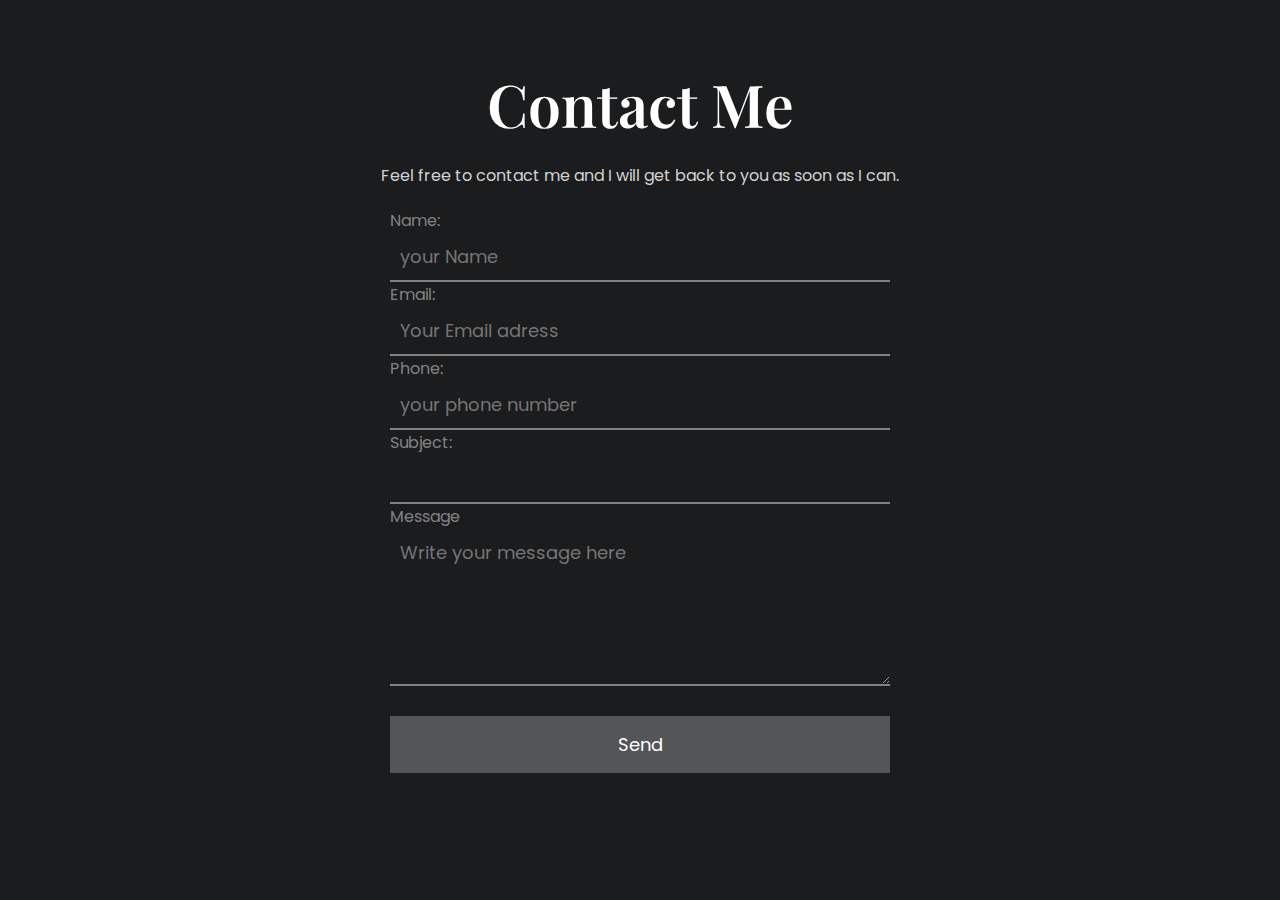
<file: server/index.html>
<!DOCTYPE html>
<html lang="en">
<head>
    <meta charset="UTF-8">
    <meta http-equiv="X-UA-Compatible" content="IE=edge">
    <meta name="viewport" content="width=device-width, initial-scale=1.0">
    <title>Contact form</title>
    <link href="https://fonts.googleapis.com/css2?family=Playfair+Display:wght@600&family=Poppins&display=swap" rel="stylesheet">
    <link rel="stylesheet" href="style.css">
</head>
<body>
    <div class="form">
        <h1>Contact Me</h1>
        <p>Feel free to contact me and I will get back to you as soon as I can.</p>
        <form action="mail.php" method="POST">
            <label for="name">Name:</label>
            <input type="text" name="name" placeholder="your Name" id="name" required>
            <label for="email">Email:</label>
            <input type="email" name="email" placeholder="Your Email adress" id="email" required>
            <label for="phone">Phone:</label>
            <input type="tel" name="phone" placeholder="your phone number" id="phone" required>
            <label for="subject">Subject:</label>
            <input type="text" name="subject" placeholder="" id="subject" required>
            <label for="message">Message</label>
            <textarea name="message" placeholder="Write your message here" cols="10" rows="5" required></textarea>
            <input type="submit" value="Send">
        </form>
    </div>
</body>
</html>
</file>
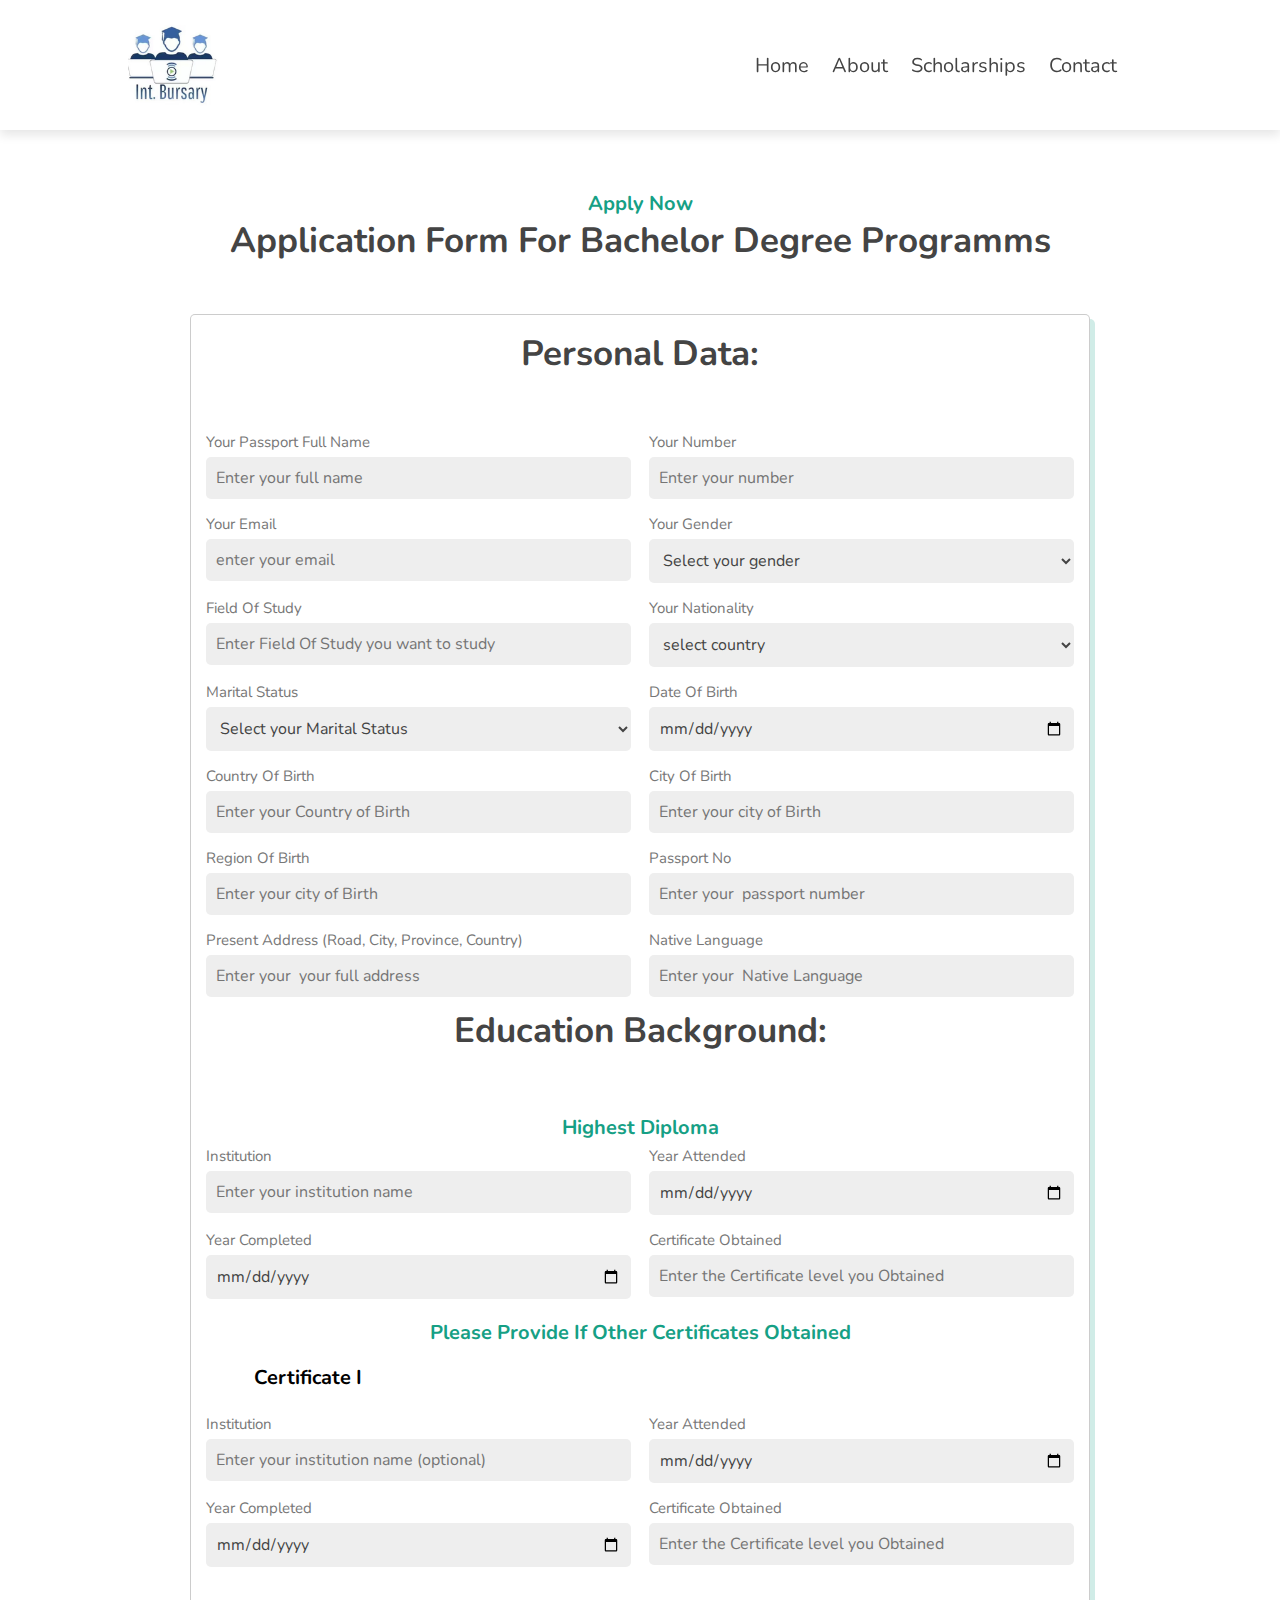
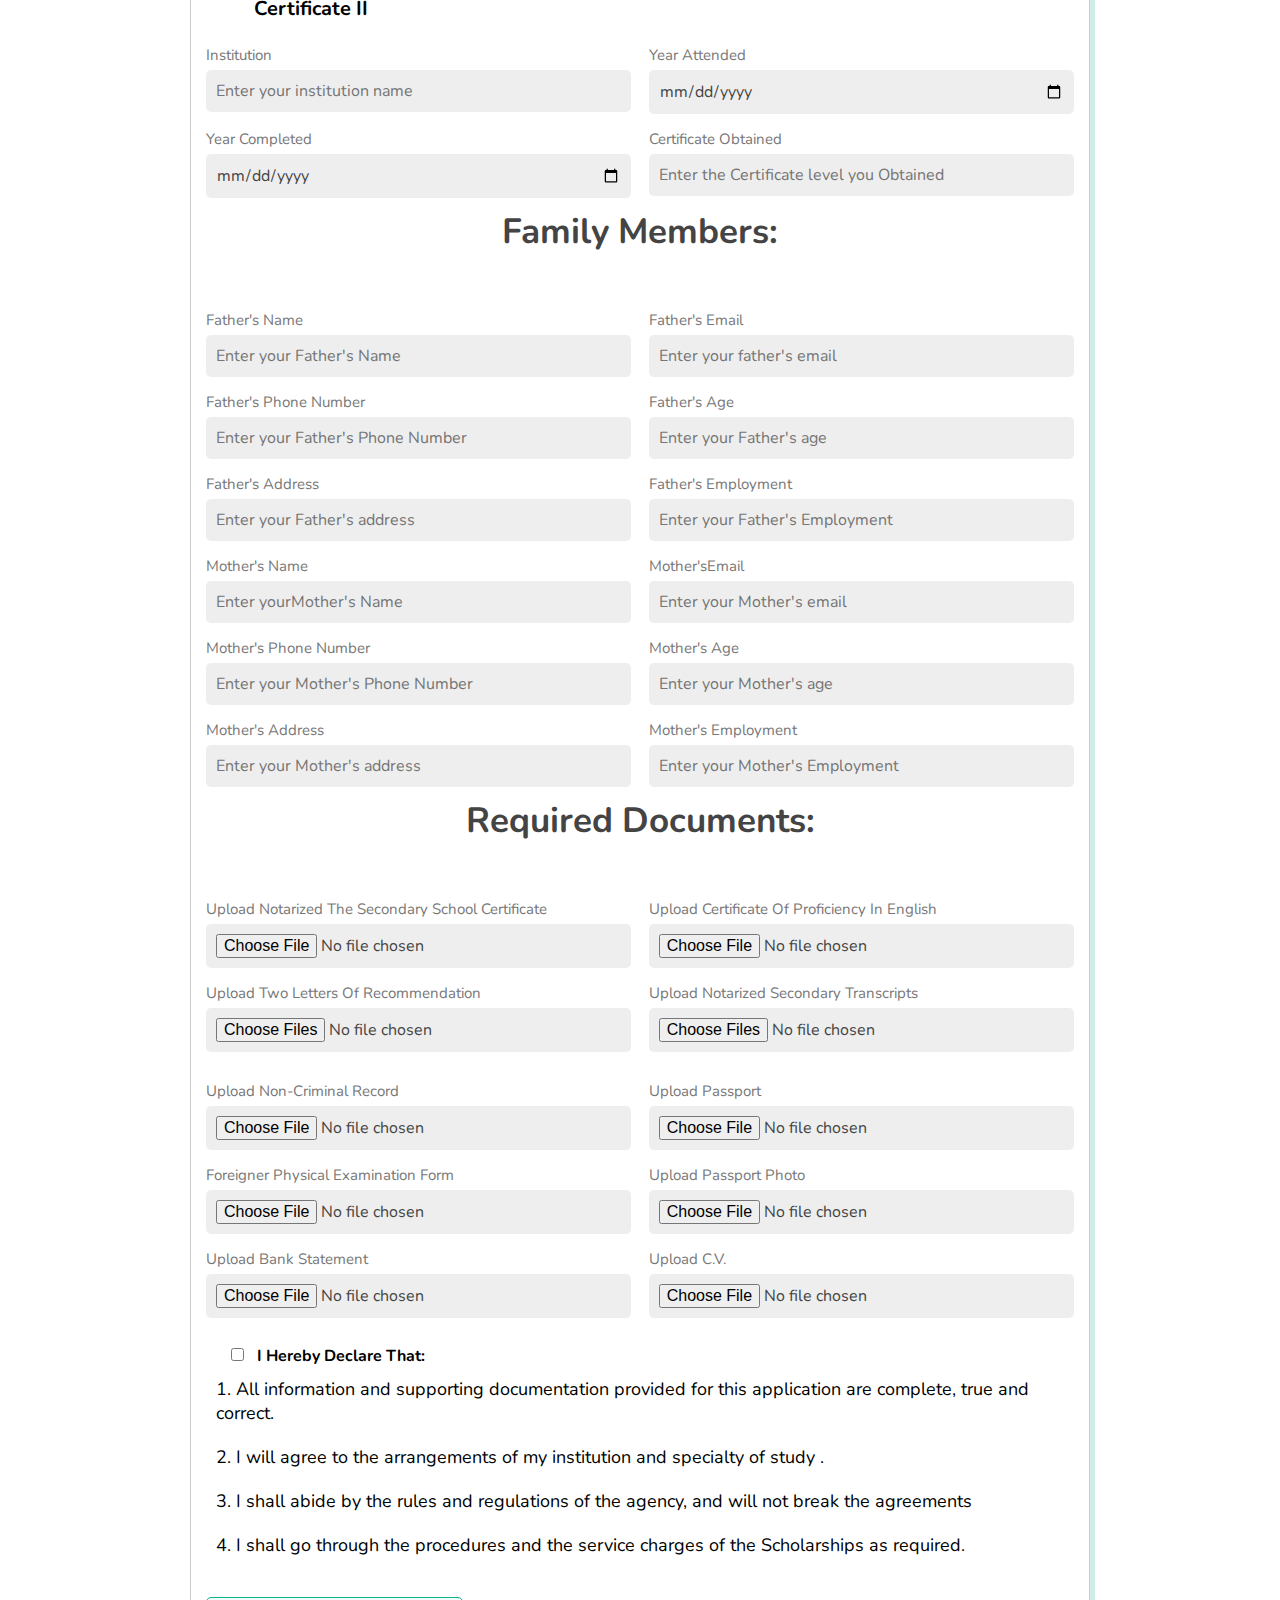
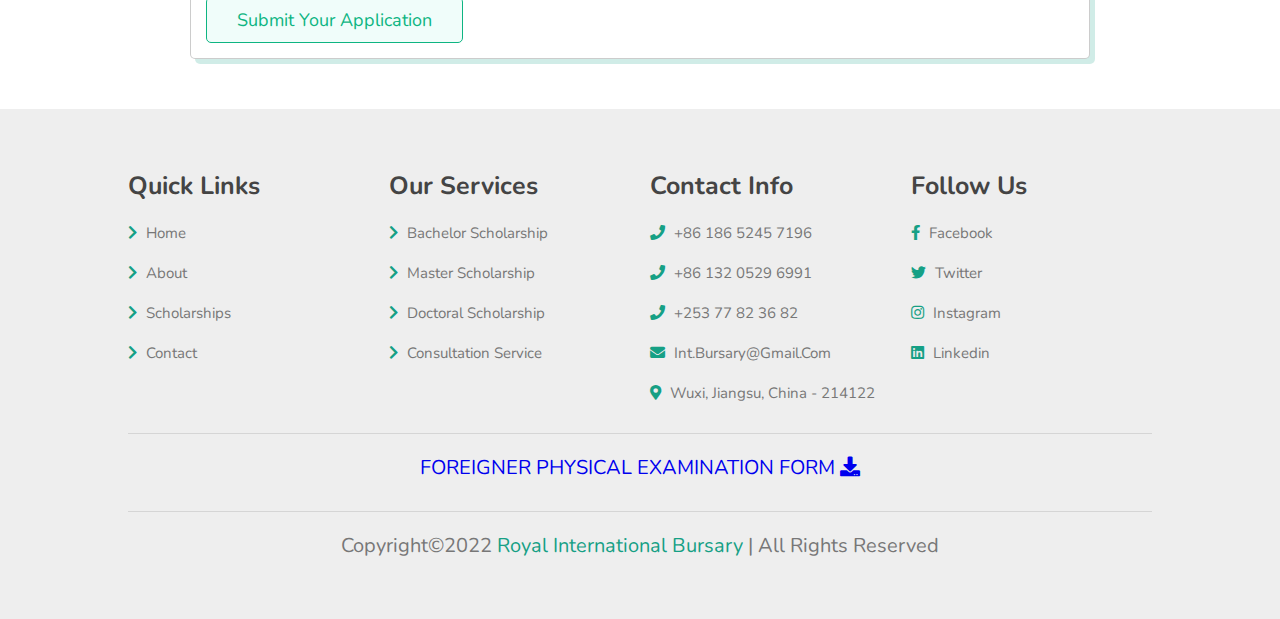
<file: bachelorapplication.html>
<!DOCTYPE html>
<html lang="en">
<head>
    <meta charset="UTF-8">
    <meta http-equiv="X-UA-Compatible" content="IE=edge">
    <meta name="viewport" content="width=device-width, initial-scale=1.0">
    <title>Application Form for Bachelor Degree Programms</title>

    <link rel="stylesheet" href="https://unpkg.com/swiper/swiper-bundle.min.css" />

    <!-- font awesome cdn link  -->
    <link rel="stylesheet" href="https://cdnjs.cloudflare.com/ajax/libs/font-awesome/5.15.3/css/all.min.css">

    <!-- custom css file link  -->
    <link rel="stylesheet" href="contact.css">
    <link rel="stylesheet" href="style.css">

</head>
<body>

<header class="header">

  <img src="logo.png"  class="logo" style="height: 90px; width: 90px; object-fit: cover;" />
 
    <nav class="navbar">
       <div id="close-navbar" class="fas fa-times"></div>
       <a href="index.html">Home</a>
       <a href="about.html">About</a>
       <a href="scholarships.html">Scholarships</a>
       <a href="contact.html">Contact</a>
    </nav>
 
    <div class="icons">
       <div id="account-btn" class=""></div>
       <div id="menu-btn" class="fas fa-bars"></div>
    </div>
 
 </header>
 
 <!-- account form section starts  -->
 
 <div class="account-form">
 
    <div id="close-form" class="fas fa-times"></div>
 
    <div class="buttons">
       <span class="btn active login-btn">login</span>
       <span class="btn register-btn">register</span>
    </div>
 
    <form class="login-form active" action="">
       <h3>login now</h3>
       <input type="email" placeholder="enter your email" class="box">
       <input type="password" placeholder="enter your password" class="box">
       <div class="flex">
          <input type="checkbox" name="" id="remember-me">
          <label for="remember-me">remember me</label>
          <a href="#">forgot password?</a>
       </div>
       <input type="submit" value="login now" class="btn">
    </form>
 
    <form class="register-form" action="">
       <h3>register now</h3>
       <input type="email" placeholder="enter your email" class="box">
       <input type="password" placeholder="enter your password" class="box">
       <input type="password" placeholder="confirm your password" class="box">
       <input type="submit" value="register now" class="btn">
    </form>
 
 </div>
 
    

<section class="order" id="order">

    <h3 class="sub-heading"> Apply Now </h3>
    <h1 class="heading"> Application Form for Bachelor Degree Programms </h1>

    <form action="bachserver.php" method="post">
        <h1 class="heading">Personal Data:</h1>

        <div class="inputBox">
            
            <div class="input">
                <span>your  passport full name</span>
                <input type="text" name="studentname" placeholder="Enter your full name" required>
            </div>
            <div class="input">
                <span>your number</span>
                <input type="tel" name="studentphone" placeholder="Enter your number" required>
            </div>
        </div>
        <div class="inputBox">
            <div class="input">
                <span>your Email</span>
                <input type="email" name="studentmail" placeholder="enter your email" required>
            </div>
            <div class="input">
                <span>your gender</span>
               <select id="gender" name="gender" required>
                   <option>Select your gender</option>
                   <option>Male</option>
                   <option>Female</option>
                   <option>Other</option>

               </select>
            </div>
            <div class="input">
                <span>Field Of Study</span>
                <input type="text" name="field" placeholder="Enter Field Of Study you want to study" required>
            </div>
            <div class="input">
                <span>your nationality</span>
                <select id="country" name="country" required>
                    <option>select country</option>
                    <option value="AF">Afghanistan</option>
                    <option value="AX">Aland Islands</option>
                    <option value="AL">Albania</option>
                    <option value="DZ">Algeria</option>
                    <option value="AS">American Samoa</option>
                    <option value="AD">Andorra</option>
                    <option value="AO">Angola</option>
                    <option value="AI">Anguilla</option>
                    <option value="AQ">Antarctica</option>
                    <option value="AG">Antigua and Barbuda</option>
                    <option value="AR">Argentina</option>
                    <option value="AM">Armenia</option>
                    <option value="AW">Aruba</option>
                    <option value="AU">Australia</option>
                    <option value="AT">Austria</option>
                    <option value="AZ">Azerbaijan</option>
                    <option value="BS">Bahamas</option>
                    <option value="BH">Bahrain</option>
                    <option value="BD">Bangladesh</option>
                    <option value="BB">Barbados</option>
                    <option value="BY">Belarus</option>
                    <option value="BE">Belgium</option>
                    <option value="BZ">Belize</option>
                    <option value="BJ">Benin</option>
                    <option value="BM">Bermuda</option>
                    <option value="BT">Bhutan</option>
                    <option value="BO">Bolivia</option>
                    <option value="BQ">Bonaire, Sint Eustatius and Saba</option>
                    <option value="BA">Bosnia and Herzegovina</option>
                    <option value="BW">Botswana</option>
                    <option value="BV">Bouvet Island</option>
                    <option value="BR">Brazil</option>
                    <option value="IO">British Indian Ocean Territory</option>
                    <option value="BN">Brunei Darussalam</option>
                    <option value="BG">Bulgaria</option>
                    <option value="BF">Burkina Faso</option>
                    <option value="BI">Burundi</option>
                    <option value="KH">Cambodia</option>
                    <option value="CM">Cameroon</option>
                    <option value="CA">Canada</option>
                    <option value="CV">Cape Verde</option>
                    <option value="KY">Cayman Islands</option>
                    <option value="CF">Central African Republic</option>
                    <option value="TD">Chad</option>
                    <option value="CL">Chile</option>
                    <option value="CN">China</option>
                    <option value="CX">Christmas Island</option>
                    <option value="CC">Cocos (Keeling) Islands</option>
                    <option value="CO">Colombia</option>
                    <option value="KM">Comoros</option>
                    <option value="CG">Congo</option>
                    <option value="CD">Congo, Democratic Republic of the Congo</option>
                    <option value="CK">Cook Islands</option>
                    <option value="CR">Costa Rica</option>
                    <option value="CI">Cote D'Ivoire</option>
                    <option value="HR">Croatia</option>
                    <option value="CU">Cuba</option>
                    <option value="CW">Curacao</option>
                    <option value="CY">Cyprus</option>
                    <option value="CZ">Czech Republic</option>
                    <option value="DK">Denmark</option>
                    <option value="DJ">Djibouti</option>
                    <option value="DM">Dominica</option>
                    <option value="DO">Dominican Republic</option>
                    <option value="EC">Ecuador</option>
                    <option value="EG">Egypt</option>
                    <option value="SV">El Salvador</option>
                    <option value="GQ">Equatorial Guinea</option>
                    <option value="ER">Eritrea</option>
                    <option value="EE">Estonia</option>
                    <option value="ET">Ethiopia</option>
                    <option value="FK">Falkland Islands (Malvinas)</option>
                    <option value="FO">Faroe Islands</option>
                    <option value="FJ">Fiji</option>
                    <option value="FI">Finland</option>
                    <option value="FR">France</option>
                    <option value="GF">French Guiana</option>
                    <option value="PF">French Polynesia</option>
                    <option value="TF">French Southern Territories</option>
                    <option value="GA">Gabon</option>
                    <option value="GM">Gambia</option>
                    <option value="GE">Georgia</option>
                    <option value="DE">Germany</option>
                    <option value="GH">Ghana</option>
                    <option value="GI">Gibraltar</option>
                    <option value="GR">Greece</option>
                    <option value="GL">Greenland</option>
                    <option value="GD">Grenada</option>
                    <option value="GP">Guadeloupe</option>
                    <option value="GU">Guam</option>
                    <option value="GT">Guatemala</option>
                    <option value="GG">Guernsey</option>
                    <option value="GN">Guinea</option>
                    <option value="GW">Guinea-Bissau</option>
                    <option value="GY">Guyana</option>
                    <option value="HT">Haiti</option>
                    <option value="HM">Heard Island and Mcdonald Islands</option>
                    <option value="VA">Holy See (Vatican City State)</option>
                    <option value="HN">Honduras</option>
                    <option value="HK">Hong Kong</option>
                    <option value="HU">Hungary</option>
                    <option value="IS">Iceland</option>
                    <option value="IN">India</option>
                    <option value="ID">Indonesia</option>
                    <option value="IR">Iran, Islamic Republic of</option>
                    <option value="IQ">Iraq</option>
                    <option value="IE">Ireland</option>
                    <option value="IM">Isle of Man</option>
                    <option value="IL">Israel</option>
                    <option value="IT">Italy</option>
                    <option value="JM">Jamaica</option>
                    <option value="JP">Japan</option>
                    <option value="JE">Jersey</option>
                    <option value="JO">Jordan</option>
                    <option value="KZ">Kazakhstan</option>
                    <option value="KE">Kenya</option>
                    <option value="KI">Kiribati</option>
                    <option value="KP">Korea, Democratic People's Republic of</option>
                    <option value="KR">Korea, Republic of</option>
                    <option value="XK">Kosovo</option>
                    <option value="KW">Kuwait</option>
                    <option value="KG">Kyrgyzstan</option>
                    <option value="LA">Lao People's Democratic Republic</option>
                    <option value="LV">Latvia</option>
                    <option value="LB">Lebanon</option>
                    <option value="LS">Lesotho</option>
                    <option value="LR">Liberia</option>
                    <option value="LY">Libyan Arab Jamahiriya</option>
                    <option value="LI">Liechtenstein</option>
                    <option value="LT">Lithuania</option>
                    <option value="LU">Luxembourg</option>
                    <option value="MO">Macao</option>
                    <option value="MK">Macedonia, the Former Yugoslav Republic of</option>
                    <option value="MG">Madagascar</option>
                    <option value="MW">Malawi</option>
                    <option value="MY">Malaysia</option>
                    <option value="MV">Maldives</option>
                    <option value="ML">Mali</option>
                    <option value="MT">Malta</option>
                    <option value="MH">Marshall Islands</option>
                    <option value="MQ">Martinique</option>
                    <option value="MR">Mauritania</option>
                    <option value="MU">Mauritius</option>
                    <option value="YT">Mayotte</option>
                    <option value="MX">Mexico</option>
                    <option value="FM">Micronesia, Federated States of</option>
                    <option value="MD">Moldova, Republic of</option>
                    <option value="MC">Monaco</option>
                    <option value="MN">Mongolia</option>
                    <option value="ME">Montenegro</option>
                    <option value="MS">Montserrat</option>
                    <option value="MA">Morocco</option>
                    <option value="MZ">Mozambique</option>
                    <option value="MM">Myanmar</option>
                    <option value="NA">Namibia</option>
                    <option value="NR">Nauru</option>
                    <option value="NP">Nepal</option>
                    <option value="NL">Netherlands</option>
                    <option value="AN">Netherlands Antilles</option>
                    <option value="NC">New Caledonia</option>
                    <option value="NZ">New Zealand</option>
                    <option value="NI">Nicaragua</option>
                    <option value="NE">Niger</option>
                    <option value="NG">Nigeria</option>
                    <option value="NU">Niue</option>
                    <option value="NF">Norfolk Island</option>
                    <option value="MP">Northern Mariana Islands</option>
                    <option value="NO">Norway</option>
                    <option value="OM">Oman</option>
                    <option value="PK">Pakistan</option>
                    <option value="PW">Palau</option>
                    <option value="PS">Palestinian Territory, Occupied</option>
                    <option value="PA">Panama</option>
                    <option value="PG">Papua New Guinea</option>
                    <option value="PY">Paraguay</option>
                    <option value="PE">Peru</option>
                    <option value="PH">Philippines</option>
                    <option value="PN">Pitcairn</option>
                    <option value="PL">Poland</option>
                    <option value="PT">Portugal</option>
                    <option value="PR">Puerto Rico</option>
                    <option value="QA">Qatar</option>
                    <option value="RE">Reunion</option>
                    <option value="RO">Romania</option>
                    <option value="RU">Russian Federation</option>
                    <option value="RW">Rwanda</option>
                    <option value="BL">Saint Barthelemy</option>
                    <option value="SH">Saint Helena</option>
                    <option value="KN">Saint Kitts and Nevis</option>
                    <option value="LC">Saint Lucia</option>
                    <option value="MF">Saint Martin</option>
                    <option value="PM">Saint Pierre and Miquelon</option>
                    <option value="VC">Saint Vincent and the Grenadines</option>
                    <option value="WS">Samoa</option>
                    <option value="SM">San Marino</option>
                    <option value="ST">Sao Tome and Principe</option>
                    <option value="SA">Saudi Arabia</option>
                    <option value="SN">Senegal</option>
                    <option value="RS">Serbia</option>
                    <option value="CS">Serbia and Montenegro</option>
                    <option value="SC">Seychelles</option>
                    <option value="SL">Sierra Leone</option>
                    <option value="SG">Singapore</option>
                    <option value="SX">Sint Maarten</option>
                    <option value="SK">Slovakia</option>
                    <option value="SI">Slovenia</option>
                    <option value="SB">Solomon Islands</option>
                    <option value="SO">Somalia</option>
                    <option value="ZA">South Africa</option>
                    <option value="GS">South Georgia and the South Sandwich Islands</option>
                    <option value="SS">South Sudan</option>
                    <option value="ES">Spain</option>
                    <option value="LK">Sri Lanka</option>
                    <option value="SD">Sudan</option>
                    <option value="SR">Suriname</option>
                    <option value="SJ">Svalbard and Jan Mayen</option>
                    <option value="SZ">Swaziland</option>
                    <option value="SE">Sweden</option>
                    <option value="CH">Switzerland</option>
                    <option value="SY">Syrian Arab Republic</option>
                    <option value="TW">Taiwan, Province of China</option>
                    <option value="TJ">Tajikistan</option>
                    <option value="TZ">Tanzania, United Republic of</option>
                    <option value="TH">Thailand</option>
                    <option value="TL">Timor-Leste</option>
                    <option value="TG">Togo</option>
                    <option value="TK">Tokelau</option>
                    <option value="TO">Tonga</option>
                    <option value="TT">Trinidad and Tobago</option>
                    <option value="TN">Tunisia</option>
                    <option value="TR">Turkey</option>
                    <option value="TM">Turkmenistan</option>
                    <option value="TC">Turks and Caicos Islands</option>
                    <option value="TV">Tuvalu</option>
                    <option value="UG">Uganda</option>
                    <option value="UA">Ukraine</option>
                    <option value="AE">United Arab Emirates</option>
                    <option value="GB">United Kingdom</option>
                    <option value="US">United States</option>
                    <option value="UM">United States Minor Outlying Islands</option>
                    <option value="UY">Uruguay</option>
                    <option value="UZ">Uzbekistan</option>
                    <option value="VU">Vanuatu</option>
                    <option value="VE">Venezuela</option>
                    <option value="VN">Viet Nam</option>
                    <option value="VG">Virgin Islands, British</option>
                    <option value="VI">Virgin Islands, U.s.</option>
                    <option value="WF">Wallis and Futuna</option>
                    <option value="EH">Western Sahara</option>
                    <option value="YE">Yemen</option>
                    <option value="ZM">Zambia</option>
                    <option value="ZW">Zimbabwe</option>
                </select>
            </div>
        </div>
        <div class="inputBox">
            <div class="input">
                <span>Marital Status</span>
                <select id="status" name="status" required> 
                    <option>Select your Marital Status</option>
                    <option>Single</option>
                    <option>Married</option>
                </select>
            </div>
            <div class="input">
                <span>Date of Birth</span>
                <input type="date"  value="" name="datebirth" required>
            </div>
            <div class="input">
                <span>Country of Birth</span>
                <input type="text" name="countrybirth" placeholder="Enter your Country of Birth " required>
            </div>
            <div class="input">
                <span>City of Birth</span>
                <input type="text" name="citybirth" placeholder="Enter your city of Birth " required>
            </div>
            <div class="input">
                <span>Region of Birth</span>
                <input type="text" name="regionbirth" placeholder="Enter your city of Birth " required>
            </div>
            <div class="input">
                <span>Passport No</span>
                <input type="text" name="passportid" placeholder="Enter your  passport number " required>
            </div>
            <div class="input">
                <span>Present Address (Road, City, Province, country) </span>
                <input type="text" name="studentaddress" placeholder="Enter your  your full address " required>
            </div>
            <div class="input">
                <span>Native Language</span>
                <input type="text" name="nativelanguage" placeholder="Enter your  Native Language " required>
            </div>

            

            
            
            
        
        </div>
        <h1 class="heading">Education Background:</h1>
        <h3 class="sub-heading"> Highest Diploma</h3>
        <div class="inputBox">
          
            
            <div class="input">
                <span>Institution</span>
               <input type="text" name="institution" placeholder="Enter your institution name" required>
            </div>
            <div class="input">
                <span>Year attended</span>
                <input type="date" name="yearattended" id="" name="" required>
            </div>
            <div class="input">
                <span>Year Completed</span>
                <input type="date" name="yearended" required> 
            </div>
            <div class="input">
                <span>Certificate Obtained</span>
               <input type="text" name="certificateobtained" placeholder="Enter the Certificate level you Obtained" required>
            </div>
        </div>
       
        <h3 class="sub-heading">Please provide if  Other Certificates Obtained</h3>
        <h4 style="font-size: 20px; margin-left: 30px; padding: 18px;">Certificate  I</h4>
        <div class="inputBox">
          
            
            <div class="input">
                <span>Institution</span>
               <input type="text" name="institution2" placeholder="Enter your institution name (optional)">
            </div>
            <div class="input">
                <span>Year attended</span>
                <input type="date" name="year2ettended">
            </div>
            <div class="input">
                <span>Year Completed</span>
                <input type="date" name="year2eended">
            </div>
            <div class="input">
                <span>Certificate Obtained</span>
               <input type="text" name="certificate2obtaioned" placeholder="Enter the Certificate level you Obtained">
            </div>
        </div>
        <h4 style="font-size: 20px; margin-left: 30px; padding: 18px;">Certificate  II</h4>
        <div class="inputBox">
          
            
            <div class="input">
                <span>Institution</span>
               <input type="text" name="institution3" placeholder="Enter your institution name">
            </div>
            <div class="input">
                <span>Year attended</span>
                <input type="date" name="year3attended">
            </div>
            <div class="input">
                <span>Year Completed</span>
                <input type="date" name="year3ended">
            </div>
            <div class="input">
                <span>Certificate Obtained</span>
               <input type="text" name="certificate3obtianed" placeholder="Enter the Certificate level you Obtained">
            </div>
        </div>
        <h1 class="heading">Family Members:</h1>
        
        <div class="inputBox">
          
            
            <div class="input">
                <span>Father's Name</span>
               <input type="text" name="fathername" placeholder="Enter your Father's Name" required>
            </div>
            <div class="input">
                <span>Father's Email</span>
                <input type="text" name="fatheremail" placeholder="Enter your father's email" required>
            </div>
            <div class="input">
                <span>Father's Phone Number</span>
                <input type="text" name="fatherphone" placeholder="Enter your Father's Phone Number " required>
            </div>
            <div class="input">
                <span>Father's Age</span>
                <input type="text" name="fatherage" placeholder="Enter your Father's age" required>
            </div>
            <div class="input">
                <span>Father's Address</span>
               <input type="text" name="faddess" placeholder="Enter your Father's address" required>
            </div>
            <div class="input">
                <span>Father's Employment</span>
               <input type="text" name="fjob" placeholder="Enter your Father's Employment" required>
            </div>
            <div class="input">
                <span>Mother's Name</span>
               <input type="text" name="mname" placeholder="Enter yourMother's Name" required>
            </div>
            <div class="input">
                <span>Mother'sEmail</span>
                <input type="text" name="memail" placeholder="Enter your Mother's email" required>
            </div>
            <div class="input">
                <span>Mother's Phone Number</span>
                <input type="text" name="mnumber" placeholder="Enter your Mother's Phone Number " required>
            </div>
            <div class="input">
                <span>Mother's Age</span>
                <input type="text" name="mage" placeholder="Enter your Mother's age" required> 
            </div>
            <div class="input">
                <span>Mother's Address</span>
               <input type="text" name="maddress" placeholder="Enter your Mother's address" required>
            </div>
            <div class="input">
                <span>Mother's Employment</span>
               <input type="text" name="mjob" placeholder="Enter your Mother's Employment" required>
            </div>
        </div>

        <h1 class="heading">required Documents:</h1>
        
        <div class="inputBox">
          
            
            <div class="input">
                <span>Upload Notarized the secondary school certificate</span>
               <input type="file" name="secondary" required>
            </div>
            <div class="input">
                <span> Upload Certificate of proficiency in English</span>
                <input type="file" name="English" required>
            </div>
            <div class="input">
                <span> Upload Two letters of recommendation</span>
                <input type="file"  name="recommendation" multiple required><br><br>
            </div>
            <div class="input">
                <span>Upload  Notarized Secondary transcripts</span>
                <input type="file"  name="transcripts" multiple required><br><br>
            </div>
            <div class="input">
                <span>Upload Non-criminal record</span>
                <input type="file" name="noncriminal" required>
            </div>
            <div class="input">
                <span> Upload Passport</span>
                <input type="file" name="passport" required>
            </div>
            <div class="input">
                <span>Foreigner physical examination form</span>
                <input type="file" name="examination" required>
            </div>
            <div class="input">
                <span>Upload Passport photo</span>
                <input type="file" name="passportphoto"  required /><br />
            </div>
            <div class="input">
                <span>Upload Bank statement</span>
                <input type="file" name="statement" required >
            </div>
            <div class="input">
                <span>Upload C.V.</span>
                <input type="file" name="cv" required>
            </div>
            
            
        </div>
        <div class="agreement">
        <input type="checkbox" name="vehicle1" value="Bike" style="margin-top: 20px; margin-left: 25px; 
      " required>
        <label for="vehicle1">I Hereby Declare That: </label><br>
        <p>1. All information and supporting documentation provided for this application are complete, true and correct.</p>
        <p>2. I will agree to the arrangements of my institution and specialty of study .</p>
        <p>3.  I shall abide by the rules and regulations of the agency, and will not break the agreements
             </p>
        <p>4. I shall go through the procedures and the service charges of the Scholarships as required.</p>
    </div>
       


        <input type="submit" value="submit your application" class="btn">

    </form>


</section>

<section class="footer">

  <div class="box-container">

      <div class="box">
          <h3>Quick links</h3>
          <a href="index.html"> <i class="fas fa-chevron-right"></i> Home </a>
          <a href="about.html"> <i class="fas fa-chevron-right"></i> About </a>
          <a href="scholarships.html"> <i class="fas fa-chevron-right"></i> Scholarships </a>
          <a href="contact.html"> <i class="fas fa-chevron-right"></i> Contact </a>
          
      </div>

      <div class="box">
          <h3>Our services</h3>
          <a href="#"> <i class="fas fa-chevron-right"></i> Bachelor Scholarship </a>
          <a href="#"> <i class="fas fa-chevron-right"></i> Master Scholarship </a>
          <a href="#"> <i class="fas fa-chevron-right"></i> Doctoral Scholarship </a>
          <a href="#"> <i class="fas fa-chevron-right"></i> Consultation service </a>
         
      </div>

      <div class="box">
          <h3>Contact info</h3>
          <a href="#"> <i class="fas fa-phone"></i> +86 186 5245 7196 </a>
          <a href="#"> <i class="fas fa-phone"></i> +86 132 0529 6991 </a>
          <a href="#"> <i class="fas fa-phone"></i> +253 77 82 36 82 </a>
          <a href="#"> <i class="fas fa-envelope"></i> int.bursary@gmail.com
          </a>
         
          <a href="#"> <i class="fas fa-map-marker-alt"></i> Wuxi, Jiangsu, China - 214122 </a>
      </div>

      <div class="box">
          <h3>Follow us</h3>
          <a href="https://www.facebook.com/profile.php?id=100059699577059"> <i class="fab fa-facebook-f"></i> facebook </a>
          <a href="#"> <i class="fab fa-twitter"></i> twitter </a>
          
          <a href="https://www.instagram.com/kaderaliibrahim/"> <i class="fab fa-instagram"></i> instagram </a>
          <a href="https://www.linkedin.com/in/ kader -ali-ibrahim-56488915a"> <i class="fab fa-linkedin"></i> linkedin </a>
         
         
      </div>

  </div>
  <div class="credit">   <a href="physicalform.pdf">FOREIGNER PHYSICAL EXAMINATION FORM <i class="fas fa-download"></i></a>  </div>

  <div class="credit">  Copyright&copy;2022  <span>Royal International Bursary</span> | all rights reserved </div>

</section>





















<script src="https://unpkg.com/swiper/swiper-bundle.min.js"></script>
<script src="script.js"></script>




</body>
</html>
</file>
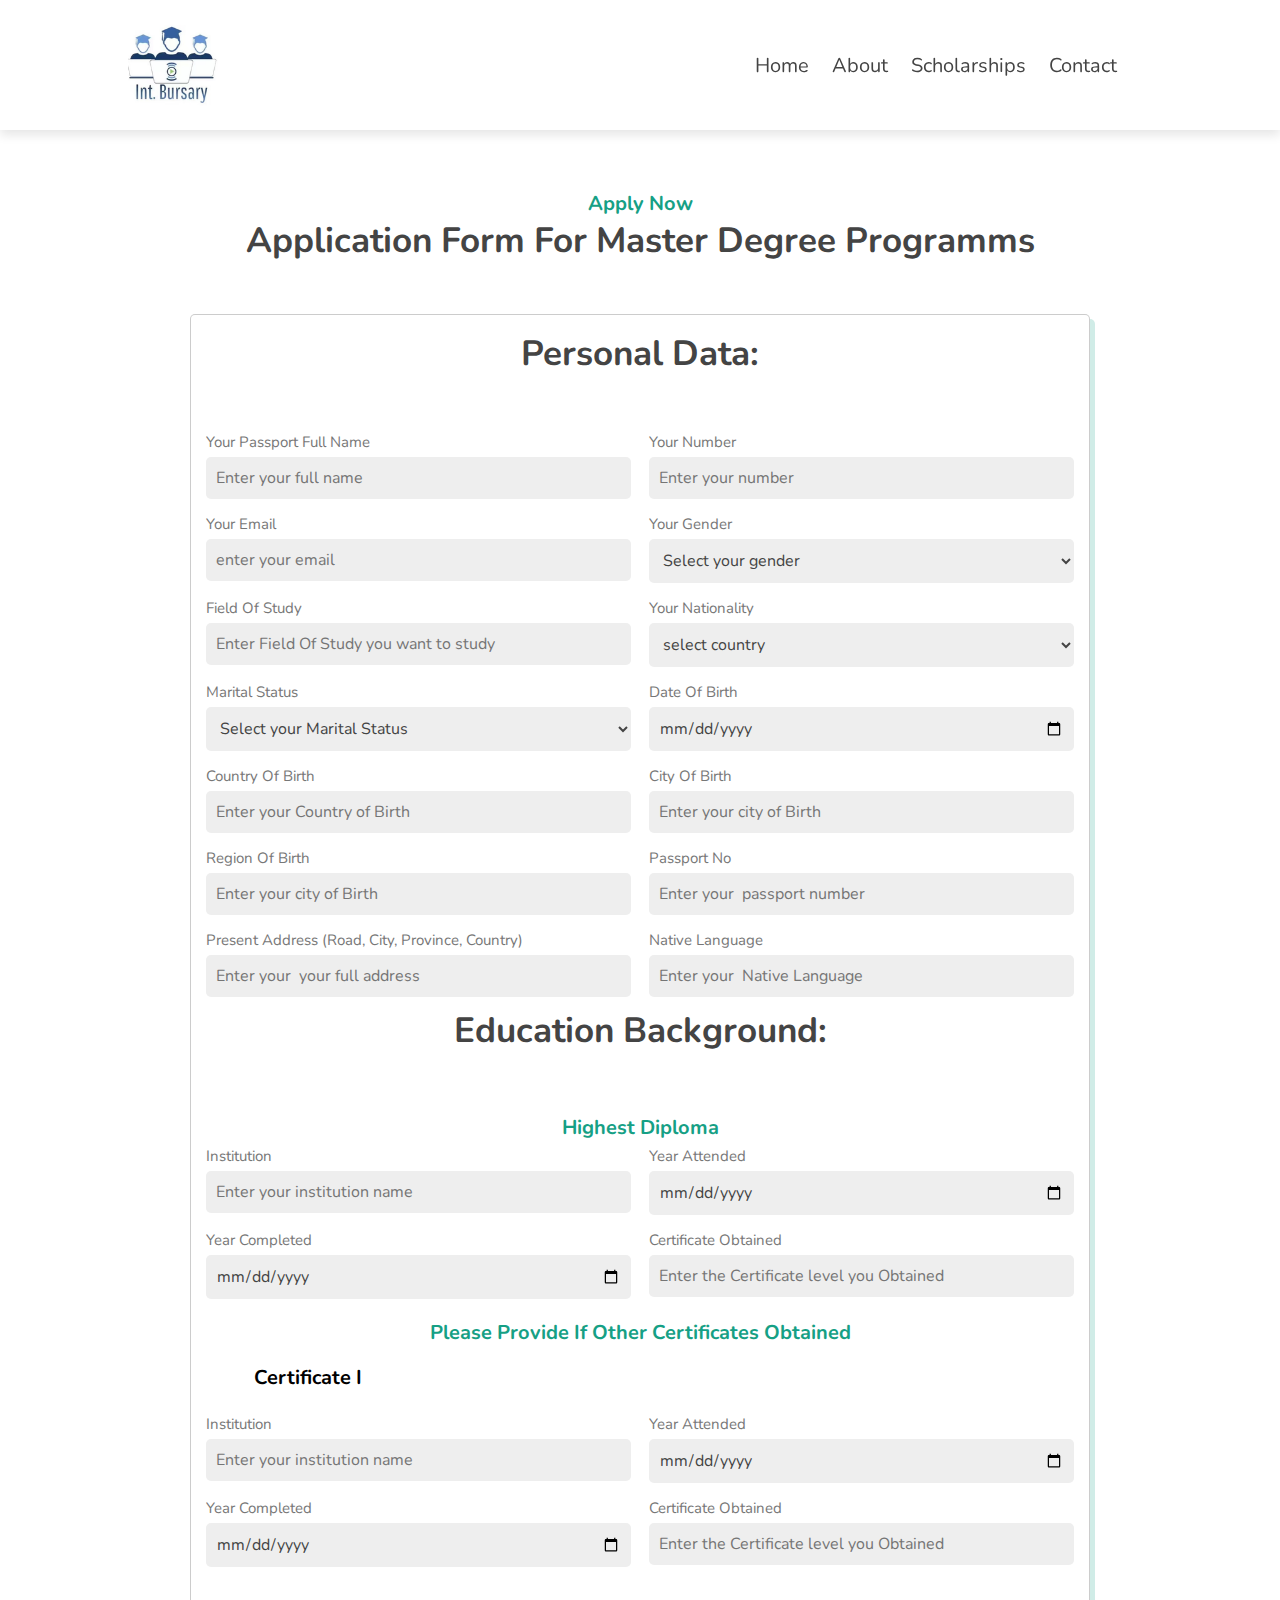
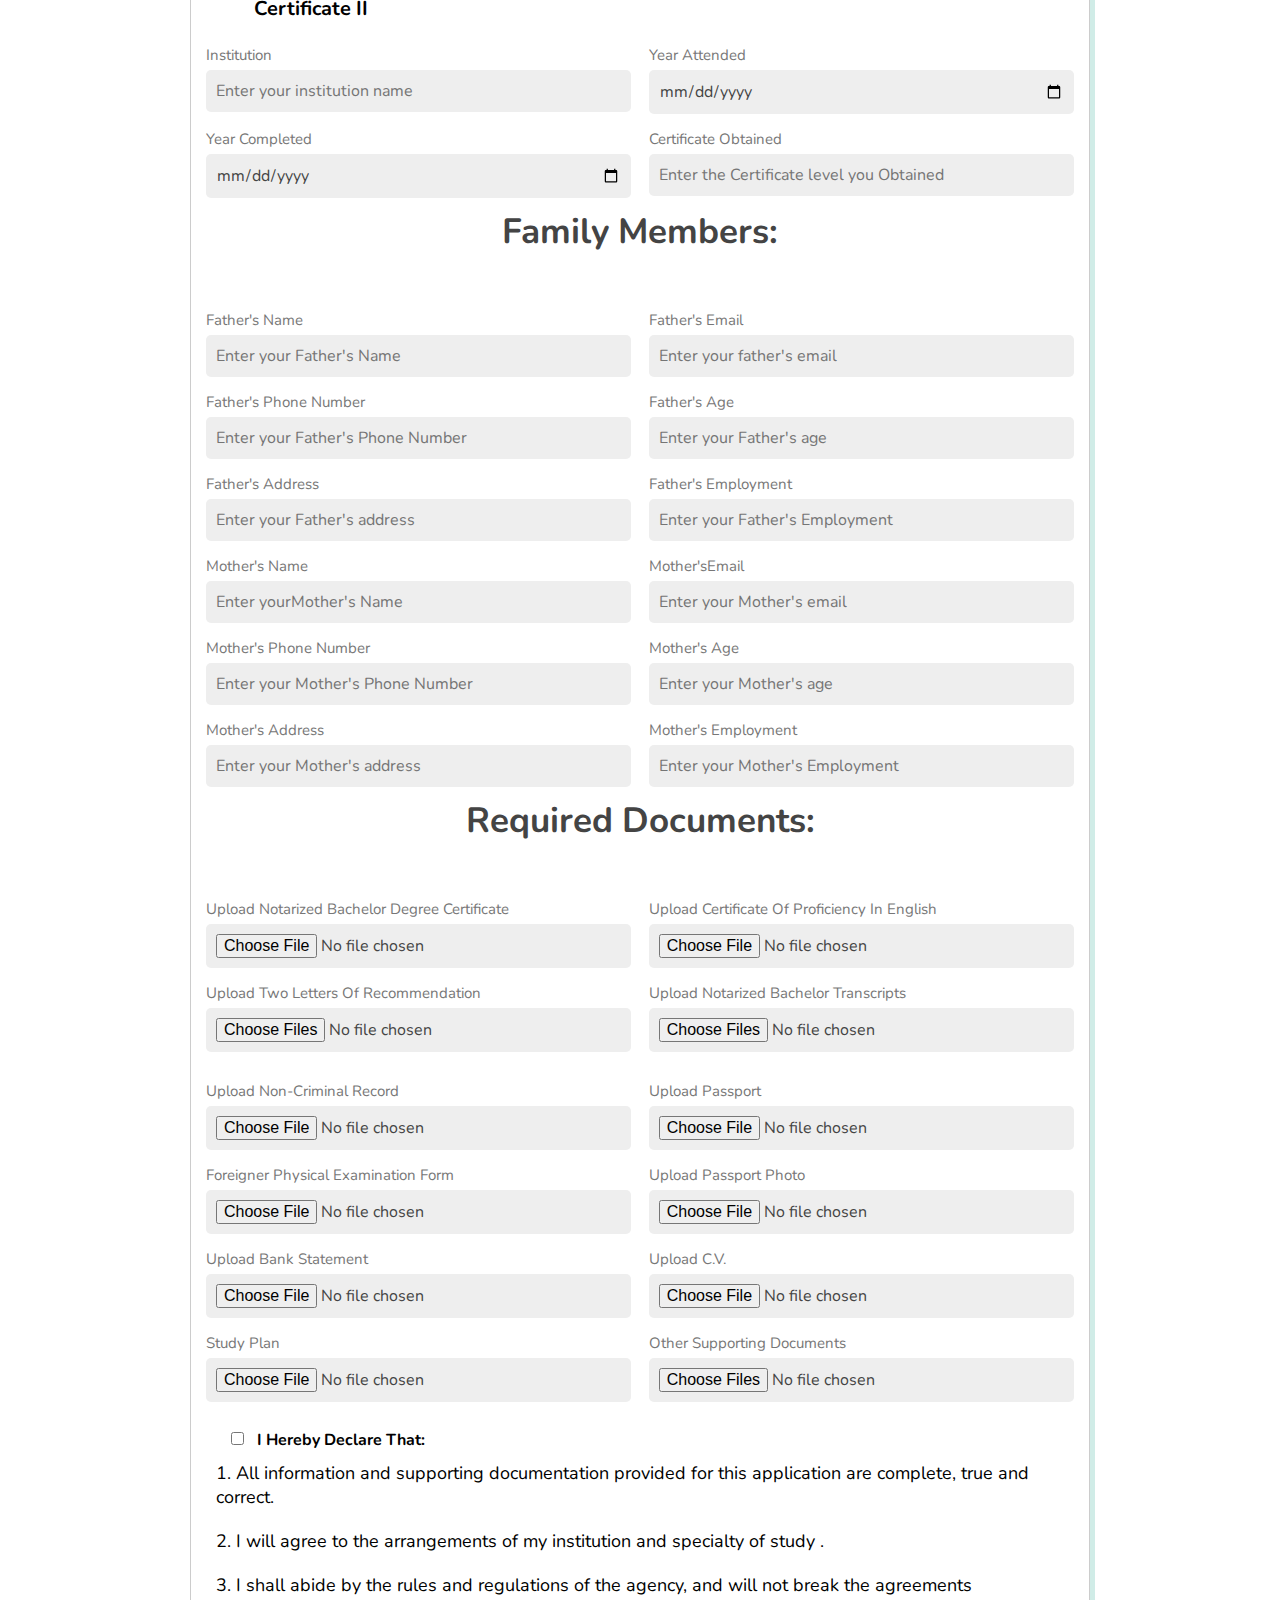
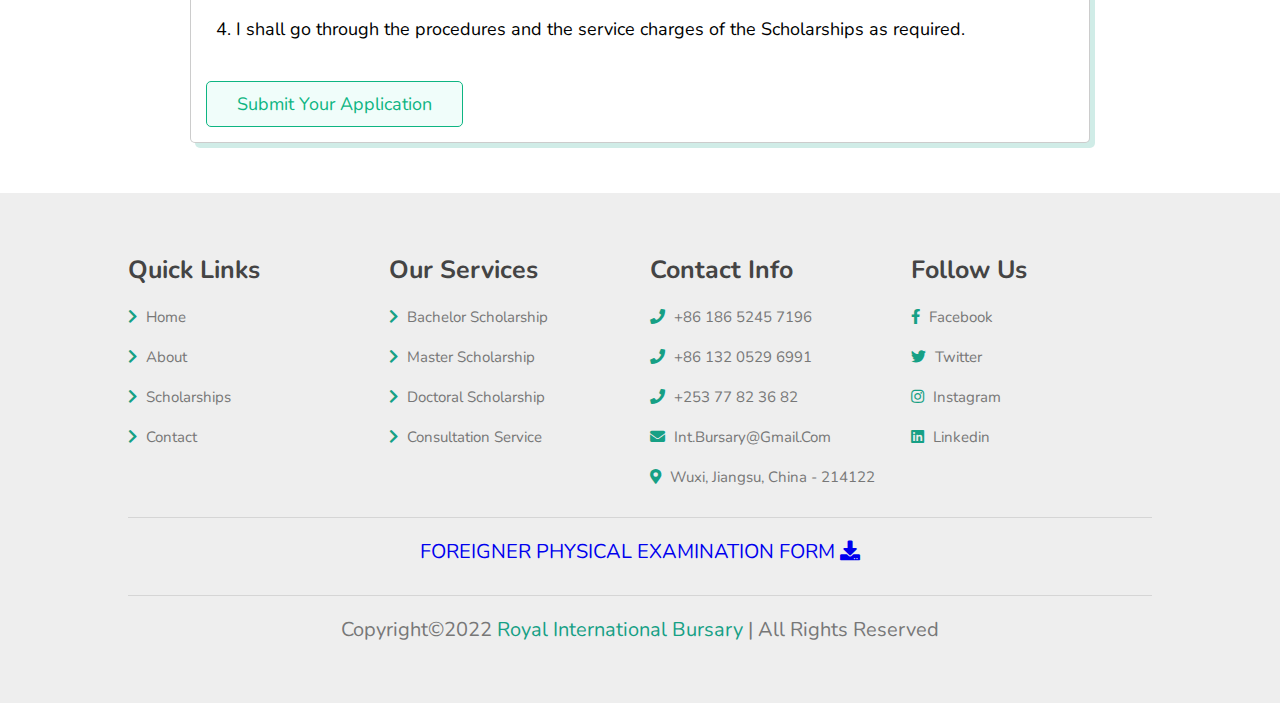
<file: masterapplication.html>
<!DOCTYPE html>
<html lang="en">
<head>
    <meta charset="UTF-8">
    <meta http-equiv="X-UA-Compatible" content="IE=edge">
    <meta name="viewport" content="width=device-width, initial-scale=1.0">
    <title>Application Form for Master Degree Programms</title>

    <link rel="stylesheet" href="https://unpkg.com/swiper/swiper-bundle.min.css" />

    <!-- font awesome cdn link  -->
    <link rel="stylesheet" href="https://cdnjs.cloudflare.com/ajax/libs/font-awesome/5.15.3/css/all.min.css">

    <!-- custom css file link  -->
    <link rel="stylesheet" href="contact.css">
    <link rel="stylesheet" href="style.css">

</head>
<body>

<header class="header">

  <img src="logo.png"  class="logo" style="height: 90px; width: 90px; object-fit: cover;" />
 
    <nav class="navbar">
       <div id="close-navbar" class="fas fa-times"></div>
       <a href="index.html">Home</a>
       <a href="about.html">About</a>
       <a href="scholarships.html">Scholarships</a>
       <a href="contact.html">Contact</a>
    </nav>
 
    <div class="icons">
       <div id="account-btn" class=""></div>
       <div id="menu-btn" class="fas fa-bars"></div>
    </div>
 
 </header>
 
 <!-- account form section starts  -->
 
 <div class="account-form">
 
    <div id="close-form" class="fas fa-times"></div>
 
    <div class="buttons">
       <span class="btn active login-btn">login</span>
       <span class="btn register-btn">register</span>
    </div>
 
    <form class="login-form active" action="">
       <h3>login now</h3>
       <input type="email" placeholder="enter your email" class="box">
       <input type="password" placeholder="enter your password" class="box">
       <div class="flex">
          <input type="checkbox" name="" id="remember-me">
          <label for="remember-me">remember me</label>
          <a href="#">forgot password?</a>
       </div>
       <input type="submit" value="login now" class="btn">
    </form>
 
    <form class="register-form" action="">
       <h3>register now</h3>
       <input type="email" placeholder="enter your email" class="box">
       <input type="password" placeholder="enter your password" class="box">
       <input type="password" placeholder="confirm your password" class="box">
       <input type="submit" value="register now" class="btn">
    </form>
 
 </div>
 
    

<section class="order" id="order">

    <h3 class="sub-heading"> Apply Now </h3>
    <h1 class="heading"> Application Form for Master Degree Programms </h1>

    <form action="masterserver.php" method="post">
        <h1 class="heading">Personal Data:</h1>

        <div class="inputBox">
            
            <div class="input">
                <span>your  passport full name</span>
                <input type="text" name="studentname" placeholder="Enter your full name" required>
            </div>
            <div class="input">
                <span>your number</span>
                <input type="tel" name="studentphone" placeholder="Enter your number" required>
            </div>
        </div>
        <div class="inputBox">
            <div class="input">
                <span>your Email</span>
                <input type="email" name="studentmail" placeholder="enter your email" required>
            </div>
            <div class="input">
                <span>your gender</span>
               <select id="gender" name="gender" required>
                   <option>Select your gender</option>
                   <option>Male</option>
                   <option>Female</option>
                   <option>Other</option>

               </select>
            </div>
            <div class="input">
                <span>Field Of Study</span>
                <input type="text" name="field" placeholder="Enter Field Of Study you want to study" required>
            </div>
            <div class="input">
                <span>your nationality</span>
                <select id="country" name="country" required>
                    <option>select country</option>
                    <option value="AF">Afghanistan</option>
                    <option value="AX">Aland Islands</option>
                    <option value="AL">Albania</option>
                    <option value="DZ">Algeria</option>
                    <option value="AS">American Samoa</option>
                    <option value="AD">Andorra</option>
                    <option value="AO">Angola</option>
                    <option value="AI">Anguilla</option>
                    <option value="AQ">Antarctica</option>
                    <option value="AG">Antigua and Barbuda</option>
                    <option value="AR">Argentina</option>
                    <option value="AM">Armenia</option>
                    <option value="AW">Aruba</option>
                    <option value="AU">Australia</option>
                    <option value="AT">Austria</option>
                    <option value="AZ">Azerbaijan</option>
                    <option value="BS">Bahamas</option>
                    <option value="BH">Bahrain</option>
                    <option value="BD">Bangladesh</option>
                    <option value="BB">Barbados</option>
                    <option value="BY">Belarus</option>
                    <option value="BE">Belgium</option>
                    <option value="BZ">Belize</option>
                    <option value="BJ">Benin</option>
                    <option value="BM">Bermuda</option>
                    <option value="BT">Bhutan</option>
                    <option value="BO">Bolivia</option>
                    <option value="BQ">Bonaire, Sint Eustatius and Saba</option>
                    <option value="BA">Bosnia and Herzegovina</option>
                    <option value="BW">Botswana</option>
                    <option value="BV">Bouvet Island</option>
                    <option value="BR">Brazil</option>
                    <option value="IO">British Indian Ocean Territory</option>
                    <option value="BN">Brunei Darussalam</option>
                    <option value="BG">Bulgaria</option>
                    <option value="BF">Burkina Faso</option>
                    <option value="BI">Burundi</option>
                    <option value="KH">Cambodia</option>
                    <option value="CM">Cameroon</option>
                    <option value="CA">Canada</option>
                    <option value="CV">Cape Verde</option>
                    <option value="KY">Cayman Islands</option>
                    <option value="CF">Central African Republic</option>
                    <option value="TD">Chad</option>
                    <option value="CL">Chile</option>
                    <option value="CN">China</option>
                    <option value="CX">Christmas Island</option>
                    <option value="CC">Cocos (Keeling) Islands</option>
                    <option value="CO">Colombia</option>
                    <option value="KM">Comoros</option>
                    <option value="CG">Congo</option>
                    <option value="CD">Congo, Democratic Republic of the Congo</option>
                    <option value="CK">Cook Islands</option>
                    <option value="CR">Costa Rica</option>
                    <option value="CI">Cote D'Ivoire</option>
                    <option value="HR">Croatia</option>
                    <option value="CU">Cuba</option>
                    <option value="CW">Curacao</option>
                    <option value="CY">Cyprus</option>
                    <option value="CZ">Czech Republic</option>
                    <option value="DK">Denmark</option>
                    <option value="DJ">Djibouti</option>
                    <option value="DM">Dominica</option>
                    <option value="DO">Dominican Republic</option>
                    <option value="EC">Ecuador</option>
                    <option value="EG">Egypt</option>
                    <option value="SV">El Salvador</option>
                    <option value="GQ">Equatorial Guinea</option>
                    <option value="ER">Eritrea</option>
                    <option value="EE">Estonia</option>
                    <option value="ET">Ethiopia</option>
                    <option value="FK">Falkland Islands (Malvinas)</option>
                    <option value="FO">Faroe Islands</option>
                    <option value="FJ">Fiji</option>
                    <option value="FI">Finland</option>
                    <option value="FR">France</option>
                    <option value="GF">French Guiana</option>
                    <option value="PF">French Polynesia</option>
                    <option value="TF">French Southern Territories</option>
                    <option value="GA">Gabon</option>
                    <option value="GM">Gambia</option>
                    <option value="GE">Georgia</option>
                    <option value="DE">Germany</option>
                    <option value="GH">Ghana</option>
                    <option value="GI">Gibraltar</option>
                    <option value="GR">Greece</option>
                    <option value="GL">Greenland</option>
                    <option value="GD">Grenada</option>
                    <option value="GP">Guadeloupe</option>
                    <option value="GU">Guam</option>
                    <option value="GT">Guatemala</option>
                    <option value="GG">Guernsey</option>
                    <option value="GN">Guinea</option>
                    <option value="GW">Guinea-Bissau</option>
                    <option value="GY">Guyana</option>
                    <option value="HT">Haiti</option>
                    <option value="HM">Heard Island and Mcdonald Islands</option>
                    <option value="VA">Holy See (Vatican City State)</option>
                    <option value="HN">Honduras</option>
                    <option value="HK">Hong Kong</option>
                    <option value="HU">Hungary</option>
                    <option value="IS">Iceland</option>
                    <option value="IN">India</option>
                    <option value="ID">Indonesia</option>
                    <option value="IR">Iran, Islamic Republic of</option>
                    <option value="IQ">Iraq</option>
                    <option value="IE">Ireland</option>
                    <option value="IM">Isle of Man</option>
                    <option value="IL">Israel</option>
                    <option value="IT">Italy</option>
                    <option value="JM">Jamaica</option>
                    <option value="JP">Japan</option>
                    <option value="JE">Jersey</option>
                    <option value="JO">Jordan</option>
                    <option value="KZ">Kazakhstan</option>
                    <option value="KE">Kenya</option>
                    <option value="KI">Kiribati</option>
                    <option value="KP">Korea, Democratic People's Republic of</option>
                    <option value="KR">Korea, Republic of</option>
                    <option value="XK">Kosovo</option>
                    <option value="KW">Kuwait</option>
                    <option value="KG">Kyrgyzstan</option>
                    <option value="LA">Lao People's Democratic Republic</option>
                    <option value="LV">Latvia</option>
                    <option value="LB">Lebanon</option>
                    <option value="LS">Lesotho</option>
                    <option value="LR">Liberia</option>
                    <option value="LY">Libyan Arab Jamahiriya</option>
                    <option value="LI">Liechtenstein</option>
                    <option value="LT">Lithuania</option>
                    <option value="LU">Luxembourg</option>
                    <option value="MO">Macao</option>
                    <option value="MK">Macedonia, the Former Yugoslav Republic of</option>
                    <option value="MG">Madagascar</option>
                    <option value="MW">Malawi</option>
                    <option value="MY">Malaysia</option>
                    <option value="MV">Maldives</option>
                    <option value="ML">Mali</option>
                    <option value="MT">Malta</option>
                    <option value="MH">Marshall Islands</option>
                    <option value="MQ">Martinique</option>
                    <option value="MR">Mauritania</option>
                    <option value="MU">Mauritius</option>
                    <option value="YT">Mayotte</option>
                    <option value="MX">Mexico</option>
                    <option value="FM">Micronesia, Federated States of</option>
                    <option value="MD">Moldova, Republic of</option>
                    <option value="MC">Monaco</option>
                    <option value="MN">Mongolia</option>
                    <option value="ME">Montenegro</option>
                    <option value="MS">Montserrat</option>
                    <option value="MA">Morocco</option>
                    <option value="MZ">Mozambique</option>
                    <option value="MM">Myanmar</option>
                    <option value="NA">Namibia</option>
                    <option value="NR">Nauru</option>
                    <option value="NP">Nepal</option>
                    <option value="NL">Netherlands</option>
                    <option value="AN">Netherlands Antilles</option>
                    <option value="NC">New Caledonia</option>
                    <option value="NZ">New Zealand</option>
                    <option value="NI">Nicaragua</option>
                    <option value="NE">Niger</option>
                    <option value="NG">Nigeria</option>
                    <option value="NU">Niue</option>
                    <option value="NF">Norfolk Island</option>
                    <option value="MP">Northern Mariana Islands</option>
                    <option value="NO">Norway</option>
                    <option value="OM">Oman</option>
                    <option value="PK">Pakistan</option>
                    <option value="PW">Palau</option>
                    <option value="PS">Palestinian Territory, Occupied</option>
                    <option value="PA">Panama</option>
                    <option value="PG">Papua New Guinea</option>
                    <option value="PY">Paraguay</option>
                    <option value="PE">Peru</option>
                    <option value="PH">Philippines</option>
                    <option value="PN">Pitcairn</option>
                    <option value="PL">Poland</option>
                    <option value="PT">Portugal</option>
                    <option value="PR">Puerto Rico</option>
                    <option value="QA">Qatar</option>
                    <option value="RE">Reunion</option>
                    <option value="RO">Romania</option>
                    <option value="RU">Russian Federation</option>
                    <option value="RW">Rwanda</option>
                    <option value="BL">Saint Barthelemy</option>
                    <option value="SH">Saint Helena</option>
                    <option value="KN">Saint Kitts and Nevis</option>
                    <option value="LC">Saint Lucia</option>
                    <option value="MF">Saint Martin</option>
                    <option value="PM">Saint Pierre and Miquelon</option>
                    <option value="VC">Saint Vincent and the Grenadines</option>
                    <option value="WS">Samoa</option>
                    <option value="SM">San Marino</option>
                    <option value="ST">Sao Tome and Principe</option>
                    <option value="SA">Saudi Arabia</option>
                    <option value="SN">Senegal</option>
                    <option value="RS">Serbia</option>
                    <option value="CS">Serbia and Montenegro</option>
                    <option value="SC">Seychelles</option>
                    <option value="SL">Sierra Leone</option>
                    <option value="SG">Singapore</option>
                    <option value="SX">Sint Maarten</option>
                    <option value="SK">Slovakia</option>
                    <option value="SI">Slovenia</option>
                    <option value="SB">Solomon Islands</option>
                    <option value="SO">Somalia</option>
                    <option value="ZA">South Africa</option>
                    <option value="GS">South Georgia and the South Sandwich Islands</option>
                    <option value="SS">South Sudan</option>
                    <option value="ES">Spain</option>
                    <option value="LK">Sri Lanka</option>
                    <option value="SD">Sudan</option>
                    <option value="SR">Suriname</option>
                    <option value="SJ">Svalbard and Jan Mayen</option>
                    <option value="SZ">Swaziland</option>
                    <option value="SE">Sweden</option>
                    <option value="CH">Switzerland</option>
                    <option value="SY">Syrian Arab Republic</option>
                    <option value="TW">Taiwan, Province of China</option>
                    <option value="TJ">Tajikistan</option>
                    <option value="TZ">Tanzania, United Republic of</option>
                    <option value="TH">Thailand</option>
                    <option value="TL">Timor-Leste</option>
                    <option value="TG">Togo</option>
                    <option value="TK">Tokelau</option>
                    <option value="TO">Tonga</option>
                    <option value="TT">Trinidad and Tobago</option>
                    <option value="TN">Tunisia</option>
                    <option value="TR">Turkey</option>
                    <option value="TM">Turkmenistan</option>
                    <option value="TC">Turks and Caicos Islands</option>
                    <option value="TV">Tuvalu</option>
                    <option value="UG">Uganda</option>
                    <option value="UA">Ukraine</option>
                    <option value="AE">United Arab Emirates</option>
                    <option value="GB">United Kingdom</option>
                    <option value="US">United States</option>
                    <option value="UM">United States Minor Outlying Islands</option>
                    <option value="UY">Uruguay</option>
                    <option value="UZ">Uzbekistan</option>
                    <option value="VU">Vanuatu</option>
                    <option value="VE">Venezuela</option>
                    <option value="VN">Viet Nam</option>
                    <option value="VG">Virgin Islands, British</option>
                    <option value="VI">Virgin Islands, U.s.</option>
                    <option value="WF">Wallis and Futuna</option>
                    <option value="EH">Western Sahara</option>
                    <option value="YE">Yemen</option>
                    <option value="ZM">Zambia</option>
                    <option value="ZW">Zimbabwe</option>
                </select>
            </div>
        </div>
        <div class="inputBox">
            <div class="input">
                <span>Marital Status</span>
                <select id="status" name="status" required> 
                    <option>Select your Marital Status</option>
                    <option>Single</option>
                    <option>Married</option>
                </select>
            </div>
            <div class="input">
                <span>Date of Birth</span>
                <input type="date" id="" name="datebirth" value="" name="" required>
            </div>
            <div class="input">
                <span>Country of Birth</span>
                <input type="text" name="countrybirth" placeholder="Enter your Country of Birth " required>
            </div>
            <div class="input">
                <span>City of Birth</span>
                <input type="text" name="citybirth" placeholder="Enter your city of Birth " required>
            </div>
            <div class="input">
                <span>Region of Birth</span>
                <input type="text" name="regionbirth" placeholder="Enter your city of Birth " required>
            </div>
            <div class="input">
                <span>Passport No</span>
                <input type="text" name="passportid" placeholder="Enter your  passport number " required>
            </div>
            <div class="input">
                <span>Present Address (Road, City, Province, country) </span>
                <input type="text" name="studentaddress" placeholder="Enter your  your full address " required>
            </div>
            <div class="input">
                <span>Native Language</span>
                <input type="text" name="nativelanguage" placeholder="Enter your  Native Language " required>
            </div>

            

            
            
            
        
        </div>
        <h1 class="heading">Education Background:</h1>
        <h3 class="sub-heading"> Highest Diploma</h3>
        <div class="inputBox">
          
            
            <div class="input">
                <span>Institution</span>
               <input type="text" name="institution" placeholder="Enter your institution name" required>
            </div>
            <div class="input">
                <span>Year attended</span>
                <input type="date"  name="yearattended" required>
            </div>
            <div class="input">
                <span>Year Completed</span>
                <input type="date" name="yearended" required> 
            </div>
            <div class="input">
                <span>Certificate Obtained</span>
               <input type="text" name="certificateobtained" placeholder="Enter the Certificate level you Obtained" required>
            </div>
        </div>
       
        <h3 class="sub-heading">Please provide if  Other Certificates Obtained</h3>
        <h4 style="font-size: 20px; margin-left: 30px; padding: 18px;">Certificate  I</h4>
        <div class="inputBox">
          
            
            <div class="input">
                <span>Institution</span>
               <input type="text" name="institution2" placeholder="Enter your institution name">
            </div>
            <div class="input">
                <span>Year attended</span>
                <input type="date" name="year2ettended">
            </div>
            <div class="input">
                <span>Year Completed</span>
                <input type="date" name="year2eended">
            </div>
            <div class="input">
                <span>Certificate Obtained</span>
               <input type="text" name="certificate2obtaioned" placeholder="Enter the Certificate level you Obtained">
            </div>
        </div>
        <h4 style="font-size: 20px; margin-left: 30px; padding: 18px;">Certificate  II</h4>
        <div class="inputBox">
          
            
            <div class="input">
                <span>Institution</span>
               <input type="text" name="institution3" placeholder="Enter your institution name">
            </div>
            <div class="input">
                <span>Year attended</span>
                <input type="date" name="year3attended">
            </div>
            <div class="input">
                <span>Year Completed</span>
                <input type="date" name="year3ended">
            </div>
            <div class="input">
                <span>Certificate Obtained</span>
               <input type="text" name="certificate3obtianed" placeholder="Enter the Certificate level you Obtained">
            </div>
        </div>
        <h1 class="heading">Family Members:</h1>
        
        <div class="inputBox">
          
            
            <div class="input">
                <span>Father's Name</span>
               <input type="text" name="fathername" placeholder="Enter your Father's Name" required>
            </div>
            <div class="input">
                <span>Father's Email</span>
                <input type="text" name="fatheremail" placeholder="Enter your father's email" required>
            </div>
            <div class="input">
                <span>Father's Phone Number</span>
                <input type="text" name="fatherphone" placeholder="Enter your Father's Phone Number " required>
            </div>
            <div class="input">
                <span>Father's Age</span>
                <input type="text" name="fatherage" placeholder="Enter your Father's age" required>
            </div>
            <div class="input">
                <span>Father's Address</span>
               <input type="text" name="faddess" placeholder="Enter your Father's address" required>
            </div>
            <div class="input">
                <span>Father's Employment</span>
               <input type="text" name="fjob" placeholder="Enter your Father's Employment" required>
            </div>
            <div class="input">
                <span>Mother's Name</span>
               <input type="text" name="mname" placeholder="Enter yourMother's Name" required>
            </div>
            <div class="input">
                <span>Mother'sEmail</span>
                <input type="text" name="memail" placeholder="Enter your Mother's email" required>
            </div>
            <div class="input">
                <span>Mother's Phone Number</span>
                <input type="text" name="mnumber" placeholder="Enter your Mother's Phone Number " required>
            </div>
            <div class="input">
                <span>Mother's Age</span>
                <input type="text" name="mage" placeholder="Enter your Mother's age" required> 
            </div>
            <div class="input">
                <span>Mother's Address</span>
               <input type="text" name="maddress" placeholder="Enter your Mother's address" required>
            </div>
            <div class="input">
                <span>Mother's Employment</span>
               <input type="text" name="mjob" placeholder="Enter your Mother's Employment" required>
            </div>
        </div>

        <h1 class="heading">required Documents:</h1>
        
        <div class="inputBox">
          
            
            <div class="input">
                <span>Upload  Notarized bachelor degree certificate</span>
               <input type="file" name="secondary" required>
            </div>
            <div class="input">
                <span> Upload Certificate of proficiency in English</span>
                <input type="file" name="English" required>
            </div>
            <div class="input">
                <span> Upload Two letters of recommendation</span>
                <input type="file"  name="recommendation" multiple required><br><br>
            </div>
            <div class="input">
                <span>Upload  Notarized bachelor transcripts</span>
                <input type="file"  name="transcripts" multiple required><br><br>
            </div>
            <div class="input">
                <span>Upload Non-criminal record</span>
                <input type="file" name="noncriminal" required>
            </div>
            <div class="input">
                <span> Upload Passport</span>
                <input type="file" name="passport" required>
            </div>
            <div class="input">
                <span>Foreigner physical examination form</span>
                <input type="file" name="examination" required>
            </div>
            <div class="input">
                <span>Upload Passport photo</span>
                <input type="file" name="passportphoto" required /><br />
            </div>
            <div class="input">
                <span>Upload Bank statement</span>
                <input type="file" name="statement" required >
            </div>
            <div class="input">
                <span>Upload C.V.</span>
                <input type="file" name="cv" required>
            </div>
            <div class="input">
                <span>Study plan</span>
                <input type="file" name="studyplan" required>
            </div>
            <div class="input">
                <span>Other Supporting Documents</span>
                <input type="file" name="" multiple required>
            </div>
            
            
        </div>
        <div class="agreement">
        <input type="checkbox" name="vehicle1" value="Bike" style="margin-top: 20px; margin-left: 25px; 
      " required>
        <label for="vehicle1">I Hereby Declare That: </label><br>
        <p>1. All information and supporting documentation provided for this application are complete, true and correct.</p>
        <p>2. I will agree to the arrangements of my institution and specialty of study .</p>
        <p>3.  I shall abide by the rules and regulations of the agency, and will not break the agreements
             </p>
        <p>4. I shall go through the procedures and the service charges of the Scholarships as required.</p>
    </div>
       


        <input type="submit" value="submit your application" class="btn">

    </form>


</section>

<section class="footer">

  <div class="box-container">

      <div class="box">
          <h3>Quick links</h3>
          <a href="index.html"> <i class="fas fa-chevron-right"></i> Home </a>
          <a href="about.html"> <i class="fas fa-chevron-right"></i> About </a>
          <a href="scholarships.html"> <i class="fas fa-chevron-right"></i> Scholarships </a>
          <a href="contact.html"> <i class="fas fa-chevron-right"></i> Contact </a>
          
      </div>

      <div class="box">
          <h3>our services</h3>
          <a href="#"> <i class="fas fa-chevron-right"></i> Bachelor Scholarship </a>
          <a href="#"> <i class="fas fa-chevron-right"></i> Master Scholarship </a>
          <a href="#"> <i class="fas fa-chevron-right"></i> Doctoral Scholarship </a>
          <a href="#"> <i class="fas fa-chevron-right"></i> Consultation service </a>
         
      </div>

      <div class="box">
          <h3>Contact info</h3>
          <a href="#"> <i class="fas fa-phone"></i> +86 186 5245 7196 </a>
          <a href="#"> <i class="fas fa-phone"></i> +86 132 0529 6991 </a>
          <a href="#"> <i class="fas fa-phone"></i> +253 77 82 36 82 </a>
          <a href="#"> <i class="fas fa-envelope"></i> int.bursary@gmail.com
          </a>
         
          <a href="#"> <i class="fas fa-map-marker-alt"></i> Wuxi, Jiangsu, China - 214122 </a>
      </div>

      <div class="box">
          <h3>Follow us</h3>
          <a href="https://www.facebook.com/profile.php?id=100059699577059"> <i class="fab fa-facebook-f"></i> facebook </a>
          <a href="#"> <i class="fab fa-twitter"></i> twitter </a>
          
          <a href="https://www.instagram.com/kaderaliibrahim/"> <i class="fab fa-instagram"></i> instagram </a>
          <a href="https://www.linkedin.com/in/ kader -ali-ibrahim-56488915a"> <i class="fab fa-linkedin"></i> linkedin </a>
      </div>

  </div>
  <div class="credit">   <a href="physicalform.pdf">FOREIGNER PHYSICAL EXAMINATION FORM <i class="fas fa-download"></i></a>  </div>

  <div class="credit">  Copyright&copy;2022  <span>Royal International Bursary</span> | all rights reserved </div>

</section>
























<script src="https://unpkg.com/swiper/swiper-bundle.min.js"></script>
<script src="script.js"></script>



</body>
</html>
</file>
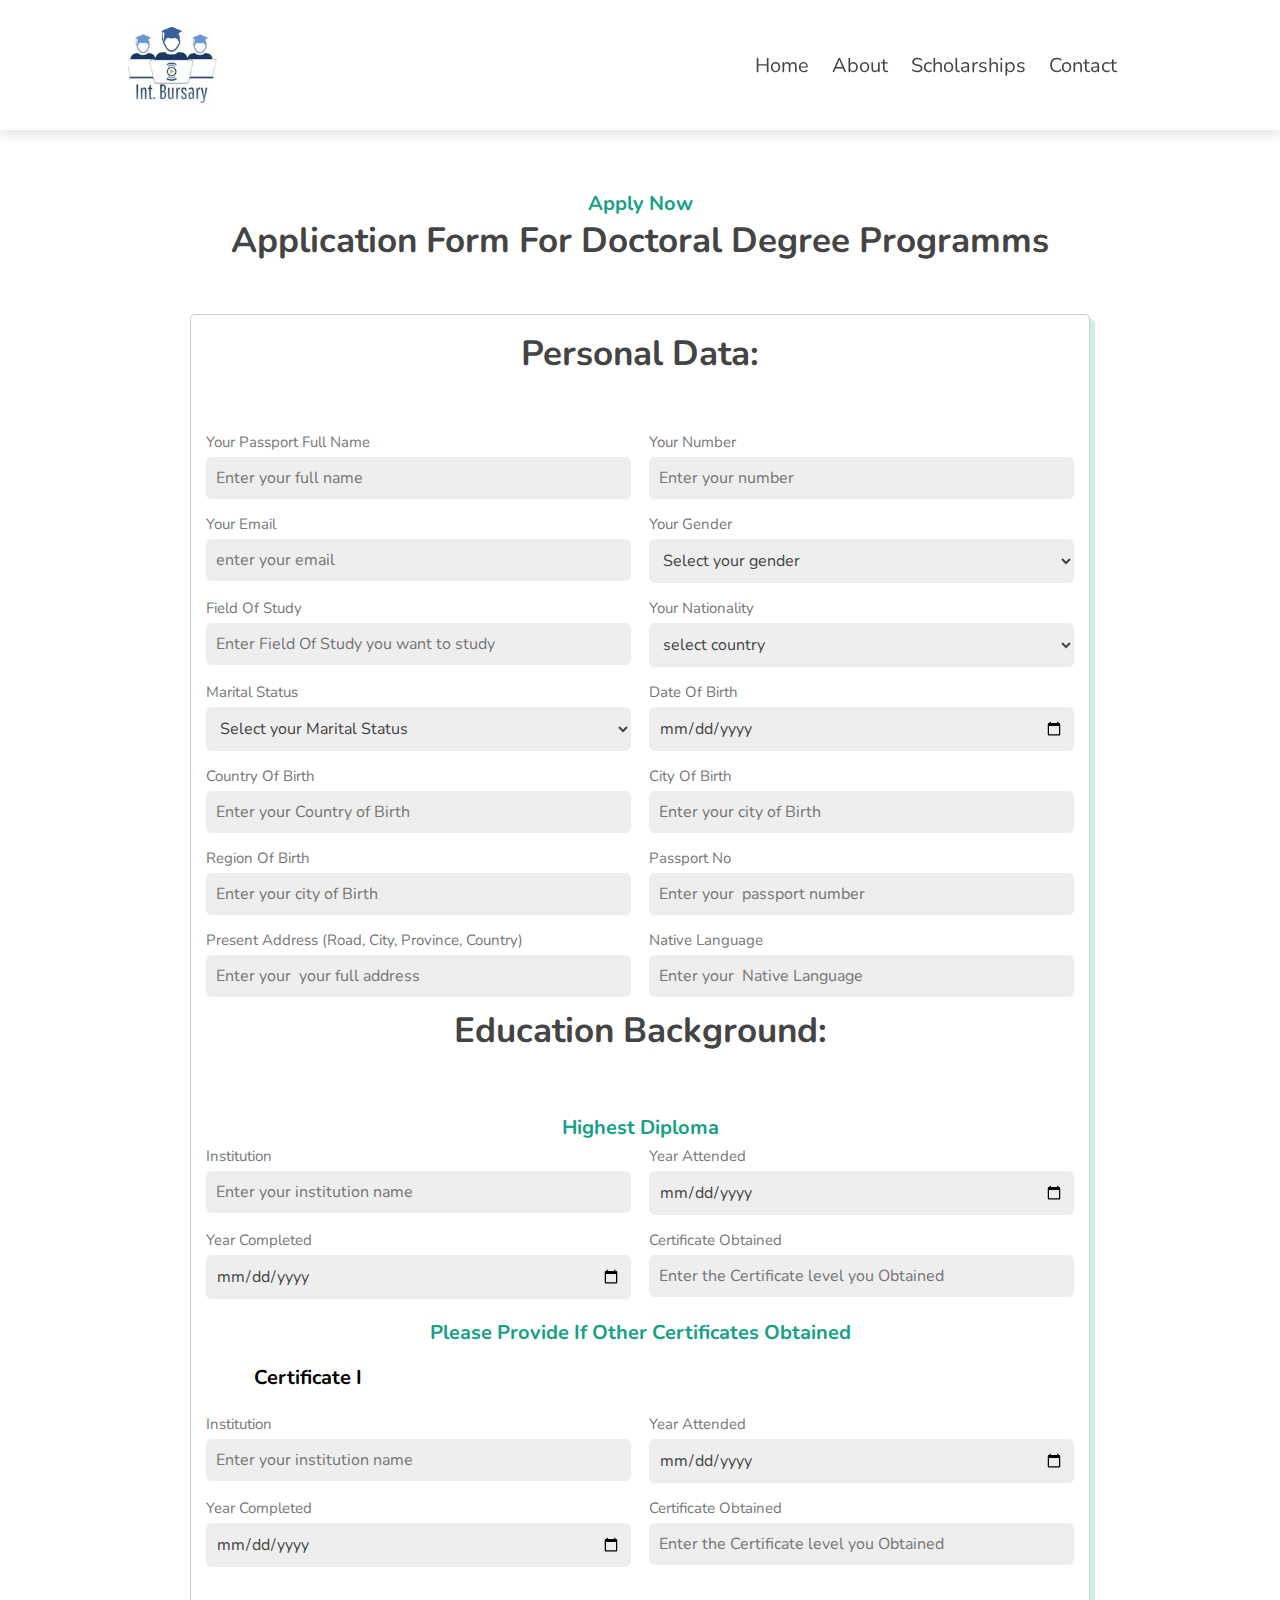
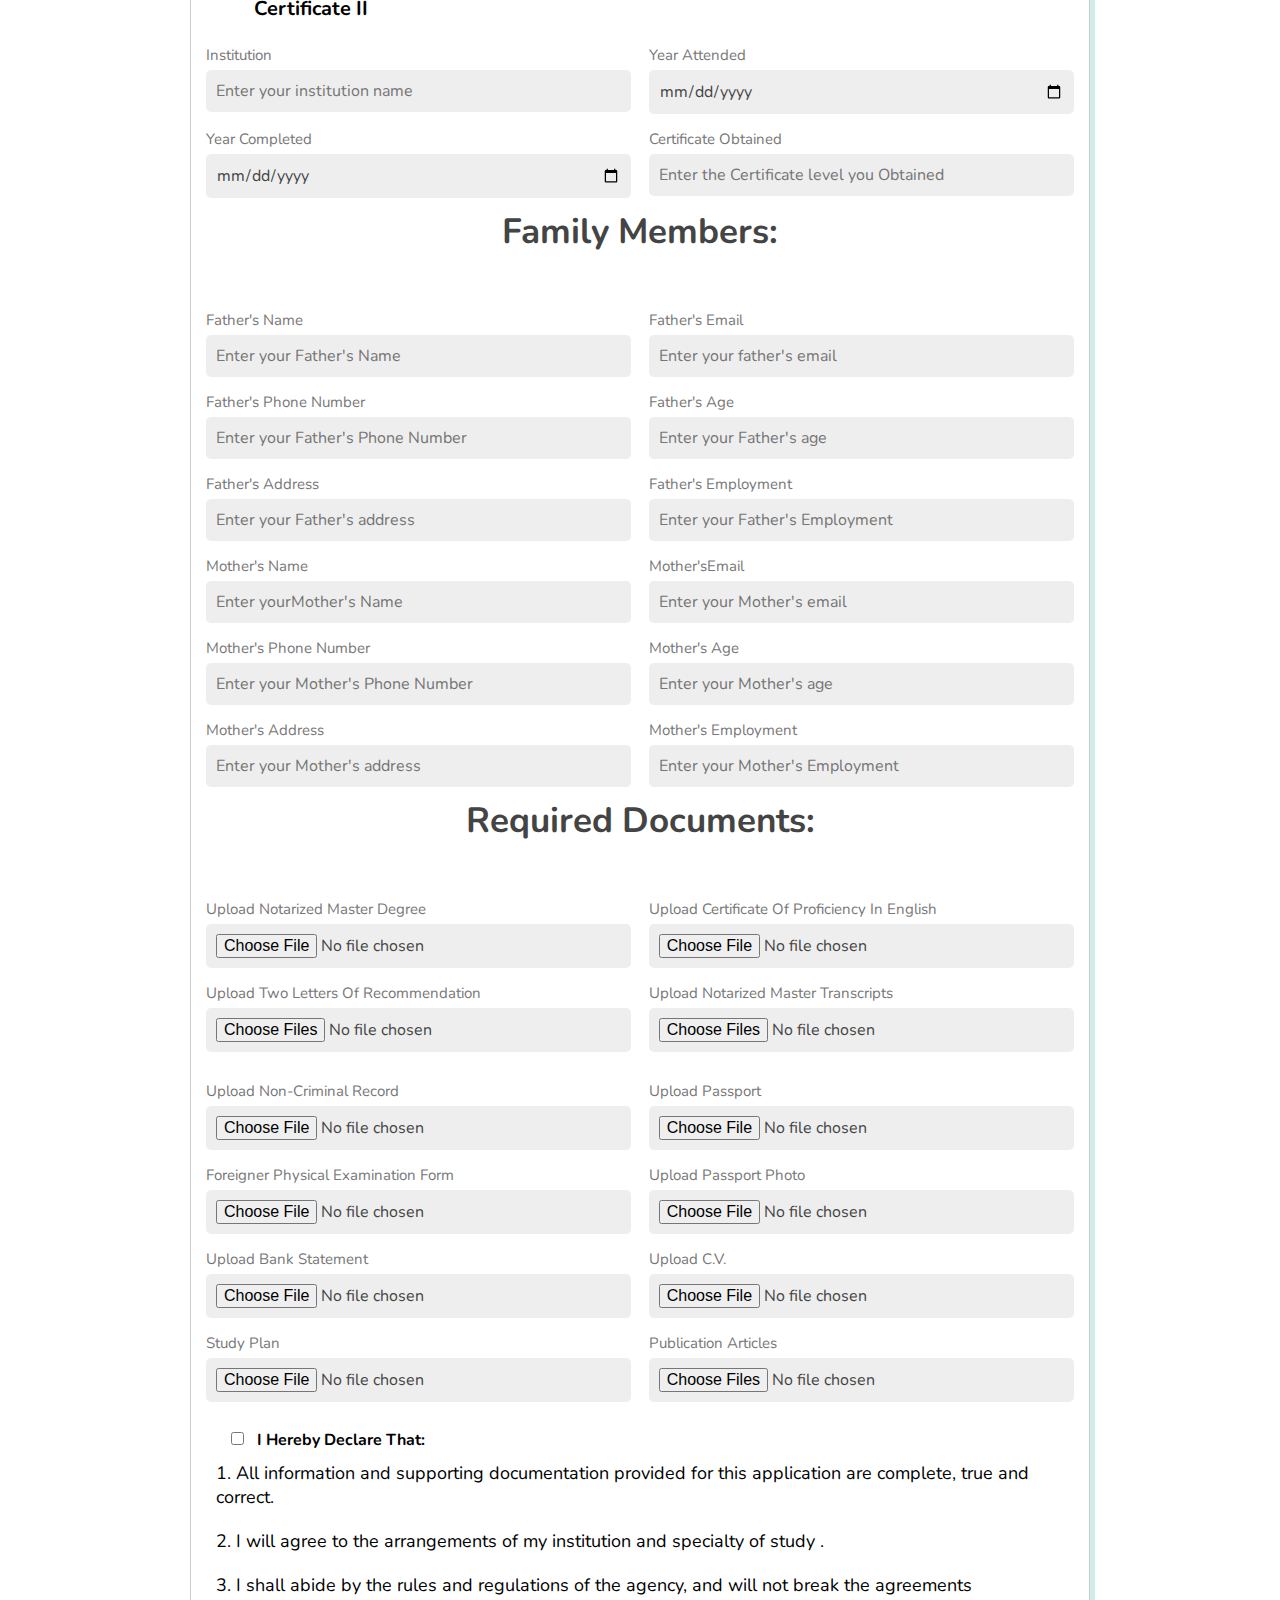
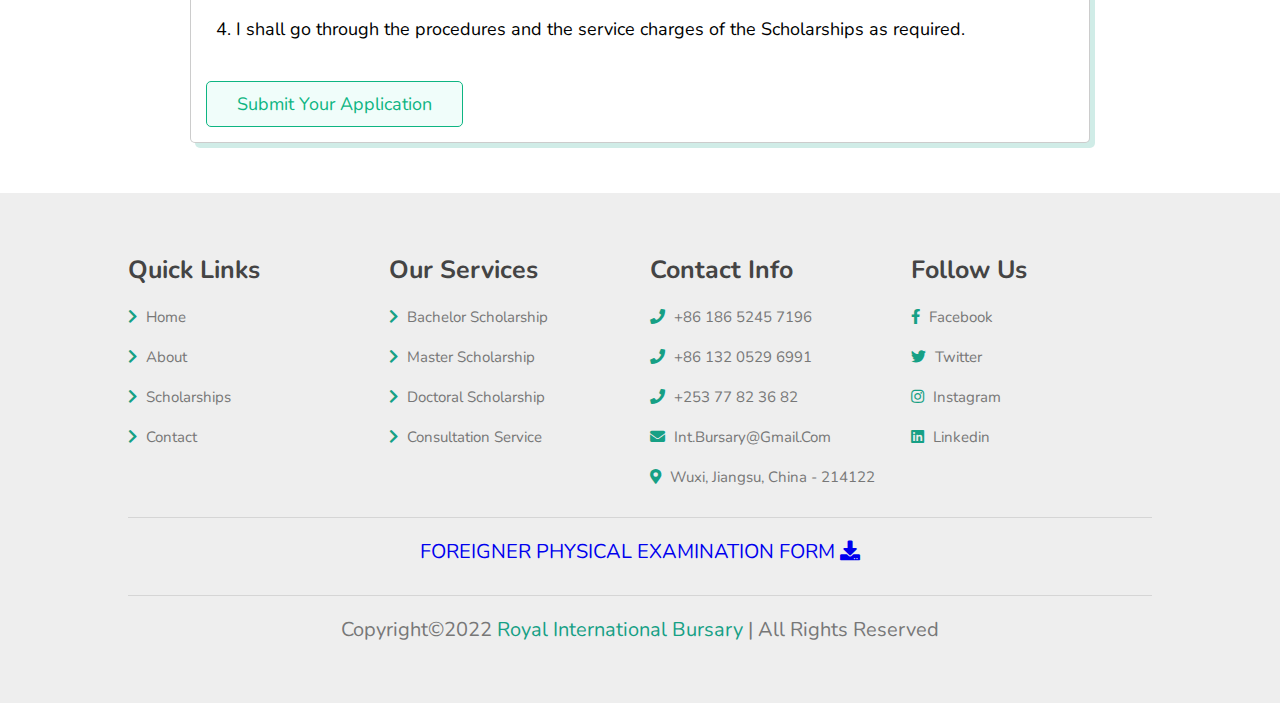
<file: PHDapplication.html>
<!DOCTYPE html>
<html lang="en">
<head>
    <meta charset="UTF-8">
    <meta http-equiv="X-UA-Compatible" content="IE=edge">
    <meta name="viewport" content="width=device-width, initial-scale=1.0">
    <title>Application Form for Doctoral Degree Programms</title>

    <link rel="stylesheet" href="https://unpkg.com/swiper/swiper-bundle.min.css" />

    <!-- font awesome cdn link  -->
    <link rel="stylesheet" href="https://cdnjs.cloudflare.com/ajax/libs/font-awesome/5.15.3/css/all.min.css">

    <!-- custom css file link  -->
    <link rel="stylesheet" href="contact.css">
    <link rel="stylesheet" href="style.css">

</head>
<body>

<header class="header">

  <img src="logo.png"  class="logo" style="height: 90px; width: 90px; object-fit: cover;" />
 
    <nav class="navbar">
       <div id="close-navbar" class="fas fa-times"></div>
       <a href="index.html">Home</a>
       <a href="about.html">About</a>
       <a href="scholarships.html">Scholarships</a>
       <a href="contact.html">Contact</a>
    </nav>
 
    <div class="icons">
       <div id="account-btn" class=""></div>
       <div id="menu-btn" class="fas fa-bars"></div>
    </div>
 
 </header>
 
 <!-- account form section starts  -->
 
 <div class="account-form">
 
    <div id="close-form" class="fas fa-times"></div>
 
    <div class="buttons">
       <span class="btn active login-btn">login</span>
       <span class="btn register-btn">register</span>
    </div>
 
    <form class="login-form active" action="">
       <h3>login now</h3>
       <input type="email" placeholder="enter your email" class="box">
       <input type="password" placeholder="enter your password" class="box">
       <div class="flex">
          <input type="checkbox" name="" id="remember-me">
          <label for="remember-me">remember me</label>
          <a href="#">forgot password?</a>
       </div>
       <input type="submit" value="login now" class="btn">
    </form>
 
    <form class="register-form" action="">
       <h3>register now</h3>
       <input type="email" placeholder="enter your email" class="box">
       <input type="password" placeholder="enter your password" class="box">
       <input type="password" placeholder="confirm your password" class="box">
       <input type="submit" value="register now" class="btn">
    </form>
 
 </div>
 
    

<section class="order" id="order">

    <h3 class="sub-heading"> Apply Now </h3>
    <h1 class="heading"> Application Form for Doctoral Degree Programms </h1>

    <form action="phdserver.php" method="post">
        <h1 class="heading">Personal Data:</h1>

        <div class="inputBox">
            
            <div class="input">
                <span>your  passport full name</span>
                <input type="text" name="studentname" placeholder="Enter your full name" required>
            </div>
            <div class="input">
                <span>your number</span>
                <input type="tel" name="studentphone" placeholder="Enter your number" required>
            </div>
        </div>
        <div class="inputBox">
            <div class="input">
                <span>your Email</span>
                <input type="email" name="studentmail" placeholder="enter your email" required>
            </div>
            <div class="input">
                <span>your gender</span>
               <select id="gender" name="gender" required>
                   <option>Select your gender</option>
                   <option>Male</option>
                   <option>Female</option>
                   <option>Other</option>

               </select>
            </div>
            <div class="input">
                <span>Field Of Study</span>
                <input type="text" name="field" placeholder="Enter Field Of Study you want to study" required>
            </div>
            <div class="input">
                <span>your nationality</span>
                <select id="country" name="country" required>
                    <option>select country</option>
                    <option value="AF">Afghanistan</option>
                    <option value="AX">Aland Islands</option>
                    <option value="AL">Albania</option>
                    <option value="DZ">Algeria</option>
                    <option value="AS">American Samoa</option>
                    <option value="AD">Andorra</option>
                    <option value="AO">Angola</option>
                    <option value="AI">Anguilla</option>
                    <option value="AQ">Antarctica</option>
                    <option value="AG">Antigua and Barbuda</option>
                    <option value="AR">Argentina</option>
                    <option value="AM">Armenia</option>
                    <option value="AW">Aruba</option>
                    <option value="AU">Australia</option>
                    <option value="AT">Austria</option>
                    <option value="AZ">Azerbaijan</option>
                    <option value="BS">Bahamas</option>
                    <option value="BH">Bahrain</option>
                    <option value="BD">Bangladesh</option>
                    <option value="BB">Barbados</option>
                    <option value="BY">Belarus</option>
                    <option value="BE">Belgium</option>
                    <option value="BZ">Belize</option>
                    <option value="BJ">Benin</option>
                    <option value="BM">Bermuda</option>
                    <option value="BT">Bhutan</option>
                    <option value="BO">Bolivia</option>
                    <option value="BQ">Bonaire, Sint Eustatius and Saba</option>
                    <option value="BA">Bosnia and Herzegovina</option>
                    <option value="BW">Botswana</option>
                    <option value="BV">Bouvet Island</option>
                    <option value="BR">Brazil</option>
                    <option value="IO">British Indian Ocean Territory</option>
                    <option value="BN">Brunei Darussalam</option>
                    <option value="BG">Bulgaria</option>
                    <option value="BF">Burkina Faso</option>
                    <option value="BI">Burundi</option>
                    <option value="KH">Cambodia</option>
                    <option value="CM">Cameroon</option>
                    <option value="CA">Canada</option>
                    <option value="CV">Cape Verde</option>
                    <option value="KY">Cayman Islands</option>
                    <option value="CF">Central African Republic</option>
                    <option value="TD">Chad</option>
                    <option value="CL">Chile</option>
                    <option value="CN">China</option>
                    <option value="CX">Christmas Island</option>
                    <option value="CC">Cocos (Keeling) Islands</option>
                    <option value="CO">Colombia</option>
                    <option value="KM">Comoros</option>
                    <option value="CG">Congo</option>
                    <option value="CD">Congo, Democratic Republic of the Congo</option>
                    <option value="CK">Cook Islands</option>
                    <option value="CR">Costa Rica</option>
                    <option value="CI">Cote D'Ivoire</option>
                    <option value="HR">Croatia</option>
                    <option value="CU">Cuba</option>
                    <option value="CW">Curacao</option>
                    <option value="CY">Cyprus</option>
                    <option value="CZ">Czech Republic</option>
                    <option value="DK">Denmark</option>
                    <option value="DJ">Djibouti</option>
                    <option value="DM">Dominica</option>
                    <option value="DO">Dominican Republic</option>
                    <option value="EC">Ecuador</option>
                    <option value="EG">Egypt</option>
                    <option value="SV">El Salvador</option>
                    <option value="GQ">Equatorial Guinea</option>
                    <option value="ER">Eritrea</option>
                    <option value="EE">Estonia</option>
                    <option value="ET">Ethiopia</option>
                    <option value="FK">Falkland Islands (Malvinas)</option>
                    <option value="FO">Faroe Islands</option>
                    <option value="FJ">Fiji</option>
                    <option value="FI">Finland</option>
                    <option value="FR">France</option>
                    <option value="GF">French Guiana</option>
                    <option value="PF">French Polynesia</option>
                    <option value="TF">French Southern Territories</option>
                    <option value="GA">Gabon</option>
                    <option value="GM">Gambia</option>
                    <option value="GE">Georgia</option>
                    <option value="DE">Germany</option>
                    <option value="GH">Ghana</option>
                    <option value="GI">Gibraltar</option>
                    <option value="GR">Greece</option>
                    <option value="GL">Greenland</option>
                    <option value="GD">Grenada</option>
                    <option value="GP">Guadeloupe</option>
                    <option value="GU">Guam</option>
                    <option value="GT">Guatemala</option>
                    <option value="GG">Guernsey</option>
                    <option value="GN">Guinea</option>
                    <option value="GW">Guinea-Bissau</option>
                    <option value="GY">Guyana</option>
                    <option value="HT">Haiti</option>
                    <option value="HM">Heard Island and Mcdonald Islands</option>
                    <option value="VA">Holy See (Vatican City State)</option>
                    <option value="HN">Honduras</option>
                    <option value="HK">Hong Kong</option>
                    <option value="HU">Hungary</option>
                    <option value="IS">Iceland</option>
                    <option value="IN">India</option>
                    <option value="ID">Indonesia</option>
                    <option value="IR">Iran, Islamic Republic of</option>
                    <option value="IQ">Iraq</option>
                    <option value="IE">Ireland</option>
                    <option value="IM">Isle of Man</option>
                    <option value="IL">Israel</option>
                    <option value="IT">Italy</option>
                    <option value="JM">Jamaica</option>
                    <option value="JP">Japan</option>
                    <option value="JE">Jersey</option>
                    <option value="JO">Jordan</option>
                    <option value="KZ">Kazakhstan</option>
                    <option value="KE">Kenya</option>
                    <option value="KI">Kiribati</option>
                    <option value="KP">Korea, Democratic People's Republic of</option>
                    <option value="KR">Korea, Republic of</option>
                    <option value="XK">Kosovo</option>
                    <option value="KW">Kuwait</option>
                    <option value="KG">Kyrgyzstan</option>
                    <option value="LA">Lao People's Democratic Republic</option>
                    <option value="LV">Latvia</option>
                    <option value="LB">Lebanon</option>
                    <option value="LS">Lesotho</option>
                    <option value="LR">Liberia</option>
                    <option value="LY">Libyan Arab Jamahiriya</option>
                    <option value="LI">Liechtenstein</option>
                    <option value="LT">Lithuania</option>
                    <option value="LU">Luxembourg</option>
                    <option value="MO">Macao</option>
                    <option value="MK">Macedonia, the Former Yugoslav Republic of</option>
                    <option value="MG">Madagascar</option>
                    <option value="MW">Malawi</option>
                    <option value="MY">Malaysia</option>
                    <option value="MV">Maldives</option>
                    <option value="ML">Mali</option>
                    <option value="MT">Malta</option>
                    <option value="MH">Marshall Islands</option>
                    <option value="MQ">Martinique</option>
                    <option value="MR">Mauritania</option>
                    <option value="MU">Mauritius</option>
                    <option value="YT">Mayotte</option>
                    <option value="MX">Mexico</option>
                    <option value="FM">Micronesia, Federated States of</option>
                    <option value="MD">Moldova, Republic of</option>
                    <option value="MC">Monaco</option>
                    <option value="MN">Mongolia</option>
                    <option value="ME">Montenegro</option>
                    <option value="MS">Montserrat</option>
                    <option value="MA">Morocco</option>
                    <option value="MZ">Mozambique</option>
                    <option value="MM">Myanmar</option>
                    <option value="NA">Namibia</option>
                    <option value="NR">Nauru</option>
                    <option value="NP">Nepal</option>
                    <option value="NL">Netherlands</option>
                    <option value="AN">Netherlands Antilles</option>
                    <option value="NC">New Caledonia</option>
                    <option value="NZ">New Zealand</option>
                    <option value="NI">Nicaragua</option>
                    <option value="NE">Niger</option>
                    <option value="NG">Nigeria</option>
                    <option value="NU">Niue</option>
                    <option value="NF">Norfolk Island</option>
                    <option value="MP">Northern Mariana Islands</option>
                    <option value="NO">Norway</option>
                    <option value="OM">Oman</option>
                    <option value="PK">Pakistan</option>
                    <option value="PW">Palau</option>
                    <option value="PS">Palestinian Territory, Occupied</option>
                    <option value="PA">Panama</option>
                    <option value="PG">Papua New Guinea</option>
                    <option value="PY">Paraguay</option>
                    <option value="PE">Peru</option>
                    <option value="PH">Philippines</option>
                    <option value="PN">Pitcairn</option>
                    <option value="PL">Poland</option>
                    <option value="PT">Portugal</option>
                    <option value="PR">Puerto Rico</option>
                    <option value="QA">Qatar</option>
                    <option value="RE">Reunion</option>
                    <option value="RO">Romania</option>
                    <option value="RU">Russian Federation</option>
                    <option value="RW">Rwanda</option>
                    <option value="BL">Saint Barthelemy</option>
                    <option value="SH">Saint Helena</option>
                    <option value="KN">Saint Kitts and Nevis</option>
                    <option value="LC">Saint Lucia</option>
                    <option value="MF">Saint Martin</option>
                    <option value="PM">Saint Pierre and Miquelon</option>
                    <option value="VC">Saint Vincent and the Grenadines</option>
                    <option value="WS">Samoa</option>
                    <option value="SM">San Marino</option>
                    <option value="ST">Sao Tome and Principe</option>
                    <option value="SA">Saudi Arabia</option>
                    <option value="SN">Senegal</option>
                    <option value="RS">Serbia</option>
                    <option value="CS">Serbia and Montenegro</option>
                    <option value="SC">Seychelles</option>
                    <option value="SL">Sierra Leone</option>
                    <option value="SG">Singapore</option>
                    <option value="SX">Sint Maarten</option>
                    <option value="SK">Slovakia</option>
                    <option value="SI">Slovenia</option>
                    <option value="SB">Solomon Islands</option>
                    <option value="SO">Somalia</option>
                    <option value="ZA">South Africa</option>
                    <option value="GS">South Georgia and the South Sandwich Islands</option>
                    <option value="SS">South Sudan</option>
                    <option value="ES">Spain</option>
                    <option value="LK">Sri Lanka</option>
                    <option value="SD">Sudan</option>
                    <option value="SR">Suriname</option>
                    <option value="SJ">Svalbard and Jan Mayen</option>
                    <option value="SZ">Swaziland</option>
                    <option value="SE">Sweden</option>
                    <option value="CH">Switzerland</option>
                    <option value="SY">Syrian Arab Republic</option>
                    <option value="TW">Taiwan, Province of China</option>
                    <option value="TJ">Tajikistan</option>
                    <option value="TZ">Tanzania, United Republic of</option>
                    <option value="TH">Thailand</option>
                    <option value="TL">Timor-Leste</option>
                    <option value="TG">Togo</option>
                    <option value="TK">Tokelau</option>
                    <option value="TO">Tonga</option>
                    <option value="TT">Trinidad and Tobago</option>
                    <option value="TN">Tunisia</option>
                    <option value="TR">Turkey</option>
                    <option value="TM">Turkmenistan</option>
                    <option value="TC">Turks and Caicos Islands</option>
                    <option value="TV">Tuvalu</option>
                    <option value="UG">Uganda</option>
                    <option value="UA">Ukraine</option>
                    <option value="AE">United Arab Emirates</option>
                    <option value="GB">United Kingdom</option>
                    <option value="US">United States</option>
                    <option value="UM">United States Minor Outlying Islands</option>
                    <option value="UY">Uruguay</option>
                    <option value="UZ">Uzbekistan</option>
                    <option value="VU">Vanuatu</option>
                    <option value="VE">Venezuela</option>
                    <option value="VN">Viet Nam</option>
                    <option value="VG">Virgin Islands, British</option>
                    <option value="VI">Virgin Islands, U.s.</option>
                    <option value="WF">Wallis and Futuna</option>
                    <option value="EH">Western Sahara</option>
                    <option value="YE">Yemen</option>
                    <option value="ZM">Zambia</option>
                    <option value="ZW">Zimbabwe</option>
                </select>
            </div>
        </div>
        <div class="inputBox">
            <div class="input">
                <span>Marital Status</span>
                <select id="status" name="status" required> 
                    <option>Select your Marital Status</option>
                    <option>Single</option>
                    <option>Married</option>
                </select>
            </div>
            <div class="input">
                <span>Date of Birth</span>
                <input type="date"  name="datebirth" value="" name="" required>
            </div>
            <div class="input">
                <span>Country of Birth</span>
                <input type="text" name="countrybirth" placeholder="Enter your Country of Birth " required>
            </div>
            <div class="input">
                <span>City of Birth</span>
                <input type="text" name="citybirth" placeholder="Enter your city of Birth " required>
            </div>
            <div class="input">
                <span>Region of Birth</span>
                <input type="text" name="regionbirth" placeholder="Enter your city of Birth " required>
            </div>
            <div class="input">
                <span>Passport No</span>
                <input type="text" name="passportid" placeholder="Enter your  passport number " required>
            </div>
            <div class="input">
                <span>Present Address (Road, City, Province, country) </span>
                <input type="text" name="studentaddress" placeholder="Enter your  your full address " required>
            </div>
            <div class="input">
                <span>Native Language</span>
                <input type="text" name="nativelanguage" placeholder="Enter your  Native Language " required>
            </div>

            

            
            
            
        
        </div>
        <h1 class="heading">Education Background:</h1>
        <h3 class="sub-heading"> Highest Diploma</h3>
        <div class="inputBox">
          
            
            <div class="input">
                <span>Institution</span>
               <input type="text" name="institution" placeholder="Enter your institution name" required>
            </div>
            <div class="input">
                <span>Year attended</span>
                <input type="date" name="yearattended" id="" name="" required>
            </div>
            <div class="input">
                <span>Year Completed</span>
                <input type="date" name="yearended" required> 
            </div>
            <div class="input">
                <span>Certificate Obtained</span>
               <input type="text" name="certificateobtained" placeholder="Enter the Certificate level you Obtained" required>
            </div>
        </div>
       
        <h3 class="sub-heading">Please provide if  Other Certificates Obtained</h3>
        <h4 style="font-size: 20px; margin-left: 30px; padding: 18px;">Certificate  I</h4>
        <div class="inputBox">
          
            
            <div class="input">
                <span>Institution</span>
               <input type="text" name="institution2" placeholder="Enter your institution name">
            </div>
            <div class="input">
                <span>Year attended</span>
                <input type="date" name="year2ettended">
            </div>
            <div class="input">
                <span>Year Completed</span>
                <input type="date" name="year2eended">
            </div>
            <div class="input">
                <span>Certificate Obtained</span>
               <input type="text" name="certificate2obtaioned" placeholder="Enter the Certificate level you Obtained">
            </div>
        </div>
        <h4 style="font-size: 20px; margin-left: 30px; padding: 18px;">Certificate  II</h4>
        <div class="inputBox">
          
            
            <div class="input">
                <span>Institution</span>
               <input type="text" name="institution3" placeholder="Enter your institution name">
            </div>
            <div class="input">
                <span>Year attended</span>
                <input type="date" name="year3attended">
            </div>
            <div class="input">
                <span>Year Completed</span>
                <input type="date" name="year3ended">
            </div>
            <div class="input">
                <span>Certificate Obtained</span>
               <input type="text" name="certificate3obtianed" placeholder="Enter the Certificate level you Obtained">
            </div>
        </div>
        <h1 class="heading">Family Members:</h1>
        
        <div class="inputBox">
          
            
            <div class="input">
                <span>Father's Name</span>
               <input type="text" name="fathername" placeholder="Enter your Father's Name" required>
            </div>
            <div class="input">
                <span>Father's Email</span>
                <input type="text" name="fatheremail" placeholder="Enter your father's email" required>
            </div>
            <div class="input">
                <span>Father's Phone Number</span>
                <input type="text" name="fatherphone" placeholder="Enter your Father's Phone Number " required>
            </div>
            <div class="input">
                <span>Father's Age</span>
                <input type="text" name="fatherage" placeholder="Enter your Father's age" required>
            </div>
            <div class="input">
                <span>Father's Address</span>
               <input type="text" name="faddess" placeholder="Enter your Father's address" required>
            </div>
            <div class="input">
                <span>Father's Employment</span>
               <input type="text" name="fjob" placeholder="Enter your Father's Employment" required>
            </div>
            <div class="input">
                <span>Mother's Name</span>
               <input type="text" name="mname" placeholder="Enter yourMother's Name" required>
            </div>
            <div class="input">
                <span>Mother'sEmail</span>
                <input type="text" name="memail" placeholder="Enter your Mother's email" required>
            </div>
            <div class="input">
                <span>Mother's Phone Number</span>
                <input type="text" name="mnumber" placeholder="Enter your Mother's Phone Number " required>
            </div>
            <div class="input">
                <span>Mother's Age</span>
                <input type="text" name="mage" placeholder="Enter your Mother's age" required> 
            </div>
            <div class="input">
                <span>Mother's Address</span>
               <input type="text" name="maddress" placeholder="Enter your Mother's address" required>
            </div>
            <div class="input">
                <span>Mother's Employment</span>
               <input type="text" name="mjob" placeholder="Enter your Mother's Employment" required>
            </div>
        </div>

        <h1 class="heading">required Documents:</h1>
        
        <div class="inputBox">
          
            
            <div class="input">
                <span>Upload  Notarized master degree</span>
               <input type="file" name="secondary" required>
            </div>
            <div class="input">
                <span> Upload Certificate of proficiency in English</span>
                <input type="file" name="English" required>
            </div>
            <div class="input">
                <span> Upload Two letters of recommendation</span>
                <input type="file"  name="recommendation" multiple required><br><br>
            </div>
            <div class="input">
                <span>Upload  Notarized master transcripts</span>
                <input type="file" name="transcripts" multiple required><br><br>
            </div>
            <div class="input">
                <span>Upload Non-criminal record</span>
                <input type="file" name="noncriminal" required>
            </div>
            <div class="input">
                <span> Upload Passport</span>
                <input type="file" name="passport" required>
            </div>
            <div class="input">
                <span>Foreigner physical examination form</span>
                <input type="file" name="examination" required>
            </div>
            <div class="input">
                <span>Upload Passport photo</span>
                <input type="file" name="passportphoto"  required /><br />
            </div>
            <div class="input">
                <span>Upload Bank statement</span>
                <input type="file" name="statement" required >
            </div>
            <div class="input">
                <span>Upload C.V.</span>
                <input type="file" name="cv" required>
            </div>
            <div class="input">
                <span>Study plan</span>
                <input type="file" name="studyplan" required>
            </div>
            <div class="input">
                <span>Publication articles</span>
                <input type="file" name="publication" multiple required>
            </div>
            
            
        </div>
        <div class="agreement">
        <input type="checkbox" name="vehicle1" value="Bike" style="margin-top: 20px; margin-left: 25px; 
      " required>
        <label for="vehicle1">I Hereby Declare That: </label><br>
        <p>1. All information and supporting documentation provided for this application are complete, true and correct.</p>
        <p>2. I will agree to the arrangements of my institution and specialty of study .</p>
        <p>3.  I shall abide by the rules and regulations of the agency, and will not break the agreements
             </p>
        <p>4. I shall go through the procedures and the service charges of the Scholarships as required.</p>
    </div>
       


        <input type="submit" value="submit your application" class="btn">

    </form>


</section>

<section class="footer">

  <div class="box-container">

      <div class="box">
          <h3>Quick links</h3>
          <a href="index.html"> <i class="fas fa-chevron-right"></i> Home </a>
          <a href="about.html"> <i class="fas fa-chevron-right"></i> About </a>
          <a href="scholarships.html"> <i class="fas fa-chevron-right"></i> Scholarships </a>
          <a href="contact.html"> <i class="fas fa-chevron-right"></i> Contact </a>
          
      </div>

      <div class="box">
          <h3>Our services</h3>
          <a href="#"> <i class="fas fa-chevron-right"></i> Bachelor Scholarship </a>
          <a href="#"> <i class="fas fa-chevron-right"></i> Master Scholarship </a>
          <a href="#"> <i class="fas fa-chevron-right"></i> Doctoral Scholarship </a>
          <a href="#"> <i class="fas fa-chevron-right"></i> Consultation service </a>
         
      </div>

      <div class="box">
          <h3>Contact info</h3>
          <a href="#"> <i class="fas fa-phone"></i> +86 186 5245 7196 </a>
          <a href="#"> <i class="fas fa-phone"></i> +86 132 0529 6991 </a>
          <a href="#"> <i class="fas fa-phone"></i> +253 77 82 36 82 </a>
          <a href="#"> <i class="fas fa-envelope"></i> int.bursary@gmail.com
          </a>
         
          <a href="#"> <i class="fas fa-map-marker-alt"></i> Wuxi, Jiangsu, China - 214122 </a>
      </div>

      <div class="box">
          <h3>Follow us</h3>
          <a href="https://www.facebook.com/profile.php?id=100059699577059"> <i class="fab fa-facebook-f"></i> facebook </a>
          <a href="#"> <i class="fab fa-twitter"></i> twitter </a>
          
          <a href="https://www.instagram.com/kaderaliibrahim/"> <i class="fab fa-instagram"></i> instagram </a>
          <a href="https://www.linkedin.com/in/ kader -ali-ibrahim-56488915a"> <i class="fab fa-linkedin"></i> linkedin </a>
         
      </div>

  </div>
  <div class="credit">   <a href="physicalform.pdf">FOREIGNER PHYSICAL EXAMINATION FORM <i class="fas fa-download"></i></a>  </div>

  <div class="credit">  Copyright&copy;2022  <span>Royal International Bursary</span> | all rights reserved </div>

</section>























<script src="https://unpkg.com/swiper/swiper-bundle.min.js"></script>
<script src="script.js"></script>



</body>
</html>
</file>
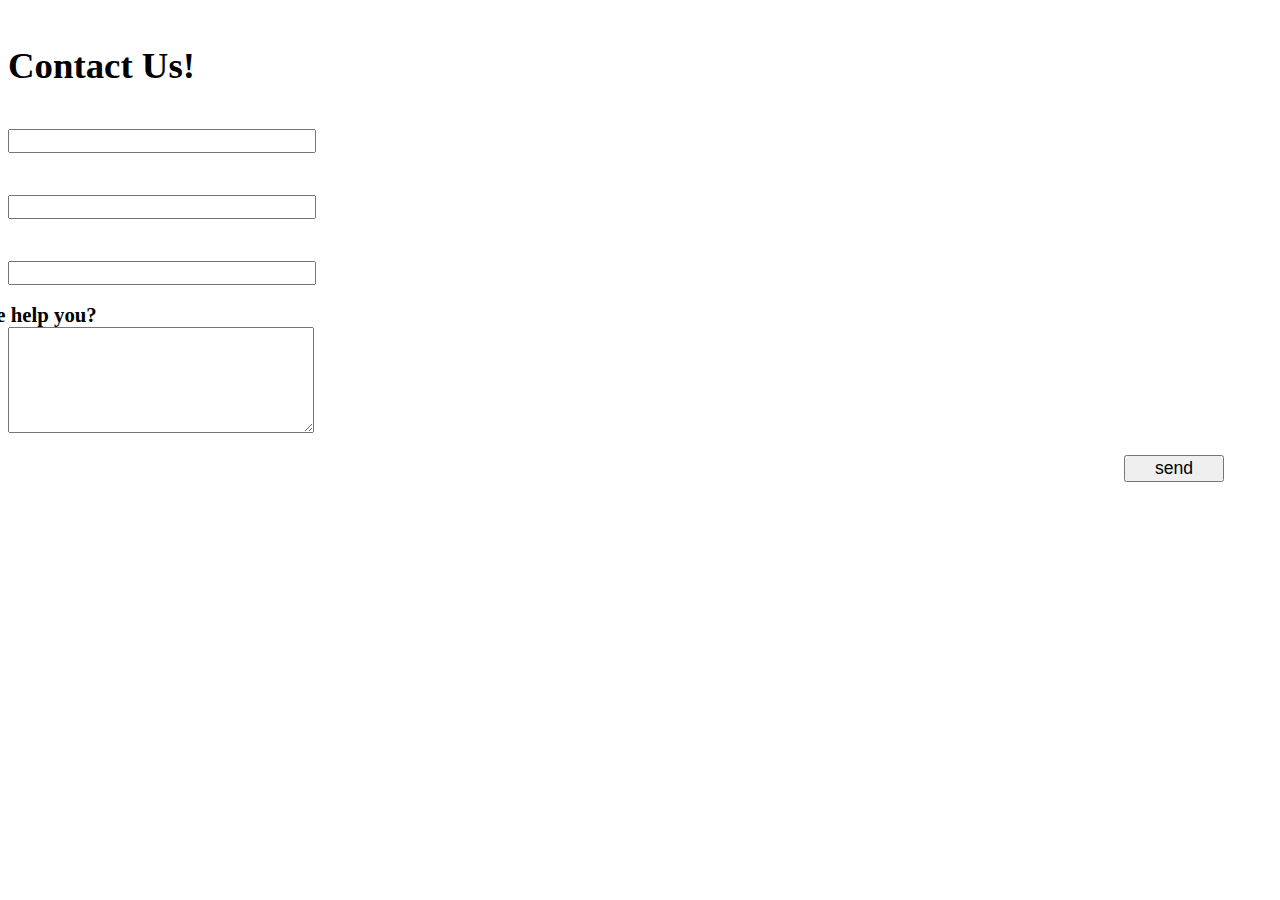
<file: server/chatting/home.html>
<!doctype html>
<html>
<head>
  <meta charset="utf-8">
  <meta name="viewport" content="width=device-width, initial-scale=1.0">
  <title>Contact Us</title>
</head>
<body>
  

   
  <form class="gform pure-form pure-form-stacked" method="POST" data-email=""
  action="">
    <div class="form-elements"><br>
      <div s><br>
        <b class="content-head" style="font-size: 2.3em;">Contact Us!</b>
        <br><br>
         <b style="margin-left: -255px;font-size: 1.3em;">Name</b><br>
        <input type="text" name="name" required="" style="font-size: 1em;width: 300px;"/><br><br>

        <b style="margin-left: -255px;font-size: 1.3em;">Email</b><br>
        <input type="email" name="email" required="" style="font-size: 1em;width: 300px;"/><br><br>

         <b style="margin-left: -255px;font-size: 1.3em;">Phone</b><br>
         <input type="number"  name="phone" required="" style="font-size: 1em;width: 300px;"/><br><br>
      
        <b style="margin-left: -110px;font-size: 1.3em;">How can we help you?</b><br>
        <textarea  name="message" rows="5" cols="22" required="" style="font-size: 1.3em;width: 300px;"></textarea><br><br>
    
        <button style="float: right;width: 100px;height: 27px;font-size: 1.1em;margin-right: 48px;">
        send</button><br>
      </div>
    </div>

    <!-- Thankyou_message --><br>
    <div class="thankyou_message" style="display:none;background:none;border:8px solid gray;border-radius: 40px;width: 400px;padding-top: 15px;padding-bottom: 40px;padding-left: 20px;padding-right: 20px;"><br><br>
      <h1>Thanks for contacting us!</h1>
      <h1>*******</h1>
    </div>
  </form>
</section>
  <script data-cfasync="false" type="text/javascript">
    
   (function() {
  function validEmail(email) {
    var re = /^([\w-]+(?:\.[\w-]+)*)@((?:[\w-]+\.)*\w[\w-]{0,66})\.([a-z]{2,6}(?:\.[a-z]{2})?)$/i;
    return re.test(email);
  }

  function validateHuman(honeypot) {
    if (honeypot) {
      console.log("Robot Detected!");
      return true;
    } else {
      console.log("Welcome Human!");
    }
  }
  function getFormData(form) {
    var elements = form.elements;

    var fields = Object.keys(elements).filter(function(k) {
          return (elements[k].name !== "honeypot");
    }).map(function(k) {
      if(elements[k].name !== undefined) {
        return elements[k].name;
      }else if(elements[k].length > 0){
        return elements[k].item(0).name;
      }
    }).filter(function(item, pos, self) {
      return self.indexOf(item) == pos && item;
    });

    var formData = {};
    fields.forEach(function(name){
      var element = elements[name];
      formData[name] = element.value;
      if (element.length) {
        var data = [];
        for (var i = 0; i < element.length; i++) {
          var item = element.item(i);
          if (item.checked || item.selected) {
            data.push(item.value);
          }
        }
        formData[name] = data.join(', ');
      }
    });

    // add form-specific values into the data
    formData.formDataNameOrder = JSON.stringify(fields);
    formData.formGoogleSheetName = form.dataset.sheet || "sheetname"; // default sheet name
    formData.formGoogleSendEmail = form.dataset.email || ""; // no email by default

    console.log(formData);
    return formData;
  }

  function handleFormSubmit(event) {  
    event.preventDefault();           
    var form = event.target;
    var data = getFormData(form);         
    if( data.email && !validEmail(data.email) ) {   
      var invalidEmail = form.querySelector(".email-invalid");
      if (invalidEmail) {
        invalidEmail.style.display = "block";
        return false;
      }
    } else {
      disableAllButtons(form);
      var url = form.action;
      var xhr = new XMLHttpRequest();
      xhr.open('POST', url);
      xhr.setRequestHeader("Content-Type", "application/x-www-form-urlencoded");
      xhr.onreadystatechange = function() {
          console.log(xhr.status, xhr.statusText);
          console.log(xhr.responseText);
          var formElements = form.querySelector(".form-elements")
          if (formElements) {
            formElements.style.display = "none"; // hide form
          }
          var thankYouMessage = form.querySelector(".thankyou_message");
          if (thankYouMessage) {
            thankYouMessage.style.display = "block";
          }
          return;
      };
      var encoded = Object.keys(data).map(function(k) {
          return encodeURIComponent(k) + "=" + encodeURIComponent(data[k]);
      }).join('&');
      xhr.send(encoded);
    }
  }
  
  function loaded() {
    console.log("Contact form submission handler loaded successfully.");
    var forms = document.querySelectorAll("form.gform");
    for (var i = 0; i < forms.length; i++) {
      forms[i].addEventListener("submit", handleFormSubmit, false);
    }
  };
  document.addEventListener("DOMContentLoaded", loaded, false);

  function disableAllButtons(form) {
    var buttons = form.querySelectorAll("button");
    for (var i = 0; i < buttons.length; i++) {
      buttons[i].disabled = true;
    }
  }
})();


  </script>

</body>
</html>
</file>
<file: server/style.css>
* {
    margin: 0;
    padding: 0;
    box-sizing: border-box;
}

body {
    background: #1b1c1e;
    text-align: center;
}

 .form h1 {
    font-family: 'Playfair Display',
        serif;
    font-size: 59px;
    color: white;
    font-weight: 600;
    padding-bottom: 20px;
}

.form p {
    color: #d2d2d2;
}

.form p,
input,
textarea,
label {
    font-family: 'Poppins',
        sans-serif;
}
.form {
    max-width: 1320px;
    margin: 0 auto;
    padding: 5%;
}

.form form {
    max-width: 500px;
    margin: 0 auto;
    text-align: left;
    padding: 20px 0;
}

.form input,
textarea,
label {
    display: block;
    margin: 0 auto;
    width: 100%;
    color: #828282;
}

.form input,
textarea {
    background-color: transparent;
    border: 0;
    border-bottom: 2px solid #828282;
}

.form input[type=submit] {
    background-color: #545557;
    padding: 15px 0;
    color: white;
    font-size: 18px;
    border-bottom: none;
    margin-top: 30px;
    cursor: pointer;
    transition: all .3s ease;
}

.form input[type=submit]:hover {
    background: #FFF;
    color: #1b1c1e;
}

.form input,
textarea {
    color: white;
    font-size: 18px;
    padding: 10px;
}

.form input:focus,
textarea:focus {
    outline: 1px solid #828282;
}

.form a {
    color: #828282;
    font-style: italic;
}

.form a:hover {
    color: #fff;
}
</file>
<file: contact.css>
@import url('https://fonts.googleapis.com/css2?family=Nunito:wght@200;300;400;600;700&display=swap');

:root{
    --green:#27ae60;
    --black:#192a56;
    --light-color:#666;
    --box-shadow:0 .5rem 1.5rem rgba(0,0,0,.1);
}

*{
    font-family: 'Nunito', sans-serif;
    margin:0; padding:0;
    box-sizing: border-box;
    text-decoration: none;
    outline: none; border:none;
    text-transform: capitalize;
    transition: all .2s linear;
}

html{
    font-size: 62.5%;
    overflow-x: hidden;
    scroll-padding-top: 5.5rem;
    scroll-behavior: smooth;
}


section{
    padding:2rem 9%;
}

section:nth-child(even){
    background:#eee;
}

.sub-heading{
    text-align: center;
    color:var(--green);
    font-size: 2rem;
    padding-top: 1rem;
}

.heading{
    text-align: center;
    color:var(--black);
    font-size: 3rem;
    padding-bottom: 2rem;
    text-transform: uppercase;
}

.btn{
    margin-top: 1rem;
    display: inline-block;
    font-size: 1.7rem;
    color:#fff;
    background: var(--black);
    border-radius: .5rem;
    cursor: pointer;
    padding:.8rem 3rem;
}

.btn:hover{
    background: var(--green);
    letter-spacing: .1rem;
}




.order form{
    max-width:90rem;
    border-radius: .5rem;
    box-shadow: var(--box-shadow);
    border:.1rem solid rgba(0,0,0,.2);
    background:#fff;
    padding:1.5rem;
    margin:0 auto;
    min-height: 200vh;
}

.order form .inputBox{
    display: flex;
    flex-wrap: wrap;
    justify-content: space-between;
}

.order form .inputBox .input{
    width:49%;
}

.order form .inputBox .input span{
    display:block;
    padding:.5rem 0;
    font-size: 1.5rem;
    color:var(--light-color);
}

.order form .inputBox .input input, select,
.order form .inputBox .input textarea{
    background:#eee;
    border-radius: .5rem;
    padding:1rem;
    font-size: 1.6rem;
    color:var(--black);
    text-transform: none;
    margin-bottom: 1rem;
    width:100%;
}

.order form .inputBox .input input:focus,
.order form .inputBox .input textarea:focus{
    border:.1rem solid var(--green);
}

.order form .inputBox .input textarea{
    height: 50px;;
    resize: none;
}

.order form .btn{
    margin-top: 0;
}
.agreement{
    margin-bottom: 3rem;
}

.agreement p{
    padding: 1rem;
    font-size: 1.8rem;
   
   
    text-transform: none;
}
.agreement label{
    padding: 1rem;
    font-size: 1.6rem;
   font-weight: bold;
   
    text-transform: none;
    
}



































/* media queries  */



   

@media (max-width:450px){

    html{
        font-size: 50%;
    }

    

    .order form .inputBox .input{
        width:100%;
    }

}
</file>
<file: style.css>
@import url("https://fonts.googleapis.com/css2?family=Nunito:wght@200;300;400;500;600&display=swap");
:root {
  --dark-one: #333;
  --dark-two: #7a7a7a;
  --main-color: #784cfb;
  --light-one: #fff;
  --light-two: #f9fafb;
  --light-three: #f6f7fb;
  --orange:#ff9500;
  --white-color:#fff;
  --black-color:#333;
  --light-color:rgba(0,0,0,.3);
  --green:#16a085;
  --black:#444;
  --light-color:#777;
  --box-shadow:.5rem .5rem 0 rgba(22, 160, 133, .2);
  --text-shadow:.4rem .4rem 0 rgba(0, 0, 0, .2);
  --border:.2rem solid var(--green);
}
*,
*::before,
*::after {
  margin: 0;
  padding: 0;
  box-sizing: border-box;
}
* {
  font-family: 'Nunito', sans-serif;
  margin: 0;
  padding: 0;
  -webkit-box-sizing: border-box;
          box-sizing: border-box;
  outline: none;
  border: none;
  text-decoration: none;
  -webkit-transition: all .2s linear;
  transition: all .2s linear;
}


img {
  -webkit-user-select: none;
     -moz-user-select: none;
      -ms-user-select: none;
          user-select: none;
}

html {
  font-size: 62.5%;
  overflow-x: hidden;
}

html::-webkit-scrollbar {
  width: 1rem;
}

html::-webkit-scrollbar-track {
  background: transparent;
}

html::-webkit-scrollbar-thumb {
  background: #0eb582;
}

section {
  padding: 5rem 10%;
}
.btn-slide{
  display: inline-block;
  margin-top: 1rem;
  border-radius: 5rem;
  background: var(--black-color);
  color: #fff;
  font-size: 1.8rem;
  padding:.9rem 3.5rem;
  cursor: pointer;
}

.btn-slide:hover{
  background:var(--orange);
  color:#fff;
}
.heading-slide{
  padding:1rem 0;
  margin-bottom: 2rem;
  border-bottom: .1rem solid var(--light-color);
  font-size: 3rem;
  color:var(--black-color);
  text-transform: uppercase;
}

.heading-slide span{
  color:var(--orange);
  text-transform: uppercase;
}

.heading-link {
  text-align: center;
  background: url(../images/heading-bg.jpg) no-repeat;
  background-size: cover;
  background-position: center;
}

.heading-link h3 {
  font-size: 4rem;
  text-transform: capitalize;
  color: #444;
}

.heading-link p {
  font-size: 2rem;
  line-height: 2;
  color: #777;
}

.heading-link p a {
  color: #0eb582;
}

.heading-link p a:hover {
  text-decoration: underline;
}

.heading {
  text-align: center;
  margin-bottom: 3rem;
  font-size: 3.5rem;
  text-transform: capitalize;
  color: #444;
}

.btn {
  display: inline-block;
  margin-top: 1rem;
  padding: 1rem 3rem;
  font-size: 1.8rem;
  border: 0.1rem solid #0eb582;
  background: #f0fdfa;
  color: #0eb582;
  cursor: pointer;
  text-transform: capitalize;
}

.btn:hover {
  background: #0eb582;
  color: #fff;
}

.header {
  position: -webkit-sticky;
  position: sticky;
  top: 0;
  left: 0;
  right: 0;
  background: #fff;
  -webkit-box-shadow: 0 0.5rem 1rem rgba(0, 0, 0, 0.1);
          box-shadow: 0 0.5rem 1rem rgba(0, 0, 0, 0.1);
  padding: 2rem 10%;
  display: -webkit-box;
  display: -ms-flexbox;
  display: flex;
  -webkit-box-align: center;
      -ms-flex-align: center;
          align-items: center;
  z-index: 1000;
}

.header .logo {
  margin-right: auto;
  font-size: 2.5rem;
  text-transform: capitalize;
  color: #444;
  font-weight: bolder;
}

.header .logo i {
  color: #0eb582;
}

.header .navbar {
  position: relative;
}

.header .navbar #close-navbar {
  position: absolute;
  top: 1.5rem;
  right: 2rem;
  font-size: 4rem;
  cursor: pointer;
  color: #444;
  display: none;
}

.header .navbar #close-navbar:hover {
  -webkit-transform: rotate(90deg);
          transform: rotate(90deg);
}

.header .navbar a {
  margin-right: 2rem;
  font-size: 2rem;
  text-transform: capitalize;
  color: #444;
}

.header .navbar a:hover {
  color: #0eb582;
}

.header .icons div {
  cursor: pointer;
  font-size: 2.5rem;
  color: #444;
  margin-left: 1.5rem;
}

.header .icons div:hover {
  color: #0eb582;
}

.header #menu-btn {
  display: none;
}

.account-form {
  position: fixed;
  top: 0;
  right: -105%;
  width: 35rem;
  background: #fff;
  display: -webkit-box;
  display: -ms-flexbox;
  display: flex;
  -webkit-box-orient: vertical;
  -webkit-box-direction: normal;
      -ms-flex-flow: column;
          flex-flow: column;
  gap: 2rem;
  -webkit-box-pack: center;
      -ms-flex-pack: center;
          justify-content: center;
  height: 100%;
  z-index: 1200;
  padding: 2rem;
  text-align: center;
}

.account-form.active {
  right: 0;
  -webkit-box-shadow: 0 0 0 100vw rgba(0, 0, 0, 0.8);
          box-shadow: 0 0 0 100vw rgba(0, 0, 0, 0.8);
}

.account-form #close-form {
  position: absolute;
  top: 1.5rem;
  right: 2.5rem;
  font-size: 4rem;
  cursor: pointer;
  color: #444;
}

.account-form #close-form:hover {
  -webkit-transform: rotate(90deg);
          transform: rotate(90deg);
}

.account-form form {
  border: 0.1rem solid #0eb582;
  padding: 2rem;
  display: none;
}

.account-form form.active {
  display: block;
}

.account-form form h3 {
  font-size: 2.5rem;
  text-transform: capitalize;
  color: #444;
  padding-bottom: .5rem;
  text-transform: uppercase;
}

.account-form form .box {
  width: 100%;
  padding: 1.2rem 1.4rem;
  border: 0.1rem solid #0eb582;
  font-size: 1.6rem;
  margin: .7rem 0;
}

.account-form form .flex {
  padding: 1rem 0;
  display: -webkit-box;
  display: -ms-flexbox;
  display: flex;
  -webkit-box-align: center;
      -ms-flex-align: center;
          align-items: center;
  gap: .5rem;
}

.account-form form .flex label {
  font-size: 1.5rem;
  color: #777;
  cursor: pointer;
}

.account-form form .flex a {
  font-size: 1.5rem;
  color: #777;
  margin-left: auto;
}

.account-form form .flex a:hover {
  text-decoration: underline;
  color: #0eb582;
}

.account-form form .btn {
  width: 100%;
}

.account-form .buttons .btn {
  margin: 0 .5rem;
}

.account-form .buttons .btn.active {
  background: #0eb582;
  color: #fff;
}

.home {
  padding: 0;
}

.home .slide {
  display: -webkit-box;
  display: -ms-flexbox;
  display: flex;
  -webkit-box-align: center;
      -ms-flex-align: center;
          align-items: center;
  height: 60rem;
  background-size: cover !important;
  background-position: center !important;
}

.home .slide .content {
  width: 50rem;
}

.home .slide .content h3 {
  font-size: 5rem;
  text-transform: capitalize;
  color: #444;
  color: #fff;
}

.home .slide .content p {
  font-size: 2rem;
  line-height: 2;
  
  color: #eee;
  padding: 1rem 0;
}

.swiper-pagination-bullet-active {
  background: #0eb582;
}

.subjects .box-container {
  display: -ms-grid;
  display: grid;
  -ms-grid-columns: (minmax(16rem, 1fr))[auto-fit];
      grid-template-columns: repeat(auto-fit, minmax(16rem, 1fr));
  gap: 2rem;
}

.subjects .box-container .box {
  padding: 3rem 2rem;
  text-align: center;
  border: 0.1rem solid #0eb582;
  background: #f0fdfa;
  cursor: pointer;
}

.subjects .box-container .box:hover {
  background: #0eb582;
}

.subjects .box-container .box:hover h3 {
  color: #fff;
}

.subjects .box-container .box:hover p {
  color: #eee;
}

.subjects .box-container .box img {
  height: 10rem;
  margin-bottom: .7rem;
}

.subjects .box-container .box h3 {
  font-size: 2.rem;
  text-transform: capitalize;
  color: #444;
  padding: .5rem 0;
}

.subjects .box-container .box p {
  font-size: 1.8rem;
  line-height: 2;
  color: #777;
}
.swiper {
    display: flex;
    justify-content: space-between;
    gap: 1rem;
}

.home-courses .slide {
  text-align: center;
  position: relative;
  background: #f0fdfa;
  overflow: hidden;
  
  width: 32%;
  
}

.home-courses .slide:hover .content {
  bottom: 0;
}


.home-courses .slide .image {
  padding: 2rem;
}

.home-courses .slide .image img {
  width: 100%;
  margin-bottom: 1.5rem;
}

.home-courses .slide .image h3 {
  font-size: 2rem;
  text-transform: capitalize;
  color: #444;
}

.home-courses .slide .content {
  position: absolute;
  bottom: -100%;
  right: 0;
  left: 0;
  background: #0eb582;
  padding: 2rem 3rem;
}

.home-courses .slide .content h3 {
  font-size: 2rem;
  text-transform: capitalize;
  color: #444;
  color: #fff;
}

.home-courses .slide .content p {
  padding: 1rem 0;
  font-size: 1.5rem;
  line-height: 2;
  color: #777;
  color: #eee;
}

.home-courses .slide .content .btn:hover {
  background: #444;
}


.about {
  display: -webkit-box;
  display: -ms-flexbox;
  display: flex;
  -webkit-box-align: center;
      -ms-flex-align: center;
          align-items: center;
  -ms-flex-wrap: wrap;
      flex-wrap: wrap;
  gap: 3rem;
}


.about .image {
  -webkit-box-flex: 1;
      -ms-flex: 1 1 40rem;
          flex: 1 1 40rem;
}

.about .image img {
  width: 100%;
}

.about .content {
  -webkit-box-flex: 1;
      -ms-flex: 1 1 40rem;
          flex: 1 1 40rem;
}

.about .content .about-title {
  font-size: 3rem;
  text-transform: capitalize;
  color: #444;
}

.about .content p {
  font-size: 1.5rem;
  line-height: 2;
  color: #777;
  padding: 1rem 0;
}

.about .content .icons-container {
  margin-top: 1rem;
  display: -ms-grid;
  display: grid;
  -ms-grid-columns: (minmax(16rem, 1fr))[auto-fit];
      grid-template-columns: repeat(auto-fit, minmax(16rem, 1fr));
  gap: 2rem;
}

.about .content .icons-container .icons {
  text-align: center;
  border: 0.1rem solid #0eb582;
  border-radius: 50%;
  background: #f0fdfa;
  padding: 3rem 2rem;
}

.about .content .icons-container .icons img {
  height: 5rem;
  margin-bottom: .5rem;
}

.about .content .icons-container .icons h3 {
  padding: .5rem 0;
  font-size: 3rem;
  text-transform: capitalize;
  color: #444;
}

.about .content .icons-container .icons span {
  font-size: 1.5rem;
  line-height: 2;
  color: #777;
}


.courses .box-container {
  display: -ms-grid;
  display: grid;
  -ms-grid-columns: (minmax(30rem, 1fr))[auto-fit];
      grid-template-columns: repeat(auto-fit, minmax(30rem, 1fr));
  gap: 2rem;
}

.courses .box-container .box:hover .image img {
  -webkit-transform: scale(1.1);
          transform: scale(1.1);
}

.courses .box-container .box.hide {
  display: none;
}

.courses .box-container .box .image {
  height: 25rem;
  overflow: hidden;
  position: relative;
}

.courses .box-container .box .image img {
  height: 100%;
  width: 100%;
  -o-object-fit: cover;
     object-fit: cover;
}

.courses .box-container .box .image h3 {
  font-size: 1.5rem;
  text-transform: capitalize;
  color: #444;
  position: absolute;
  top: 1rem;
  left: 1rem;
  padding: .5rem 1.5rem;
  background: #fff;
}

.courses .box-container .box .content {
  padding: 2rem;
  text-align: center;
  border: 0.1rem solid #0eb582;
}

.courses .box-container .box .content h3 {
  font-size: 2rem;
  text-transform: capitalize;
  color: #444;
}

.courses .box-container .box .content p {
  padding: 1rem 0;
  font-size: 1.6rem;
  line-height: 2;
  color: #777;
}

.courses .box-container .box .content .icons {
  display: -webkit-box;
  display: -ms-flexbox;
  display: flex;
  -webkit-box-align: center;
      -ms-flex-align: center;
          align-items: center;
  -webkit-box-pack: justify;
      -ms-flex-pack: justify;
          justify-content: space-between;
  margin-top: 2rem;
  padding-top: 2rem;
  border-top: 0.1rem solid #0eb582;
}

.courses .box-container .box .content .icons span {
  font-size: 1.5rem;
  text-transform: capitalize;
  color: #444;
}

.courses .box-container .box .content .icons span i {
  color: #0eb582;
  padding-right: .5rem;
}



.contact .icons-container {
  margin-bottom: 3rem;
  display: -ms-grid;
  display: grid;
  -ms-grid-columns: (minmax(25rem, 1fr))[auto-fit];
      grid-template-columns: repeat(auto-fit, minmax(25rem, 1fr));
  gap: 2rem;
}

.contact .icons-container .icons {
  text-align: center;
  padding: 3rem 2rem;
  border: 0.1rem solid #0eb582;
  background: #f0fdfa;
}

.contact .icons-container .icons i {
  height: 6rem;
  width: 6rem;
  line-height: 6rem;
  font-size: 2rem;
  border-radius: 50%;
  margin-bottom: .5rem;
  color: #fff;
  background: #0eb582;
}

.contact .icons-container .icons h3 {
  font-size: 2rem;
  text-transform: capitalize;
  color: #444;
  padding: .5rem 0;
}

.contact .icons-container .icons p {
  font-size: 1.5rem;
  line-height: 2;
  color: #777;
}

.contact .row {
  display: -webkit-box;
  display: -ms-flexbox;
  display: flex;
  -webkit-box-align: center;
      -ms-flex-align: center;
          align-items: center;
  -ms-flex-wrap: wrap;
      flex-wrap: wrap;
  gap: 2rem;
}

.contact .row .image {
  -webkit-box-flex: 1;
      -ms-flex: 1 1 40rem;
          flex: 1 1 40rem;
}

.contact .row .image img {
  width: 100%;
}

.contact .row form {
  -webkit-box-flex: 1;
      -ms-flex: 1 1 40rem;
          flex: 1 1 40rem;
  border: 0.1rem solid #0eb582;
  padding: 2rem;
}

.contact .row form h3 {
  font-size: 2.5rem;
  text-transform: capitalize;
  color: #444;
  padding-bottom: 1rem;
}

.contact .row form .box {
  width: 100%;
  padding: 1.2rem 1.4rem;
  border: 0.1rem solid #0eb582;
  font-size: 1.6rem;
  margin: .7rem 0;
}

.contact .row form .box:focus {
  background: #0eb582;
  color: #fff;
}

.contact .row form .box:focus::-webkit-input-placeholder {
  color: #eee;
}

.contact .row form .box:focus:-ms-input-placeholder {
  color: #eee;
}

.contact .row form .box:focus::-ms-input-placeholder {
  color: #eee;
}

.contact .row form .box:focus::placeholder {
  color: #eee;
}

.contact .row form textarea {
  height: 15rem;
  resize: none;
}

 .accordion-container {
  display: -webkit-box;
  display: -ms-flexbox;
  display: flex;
  -ms-flex-wrap: wrap;
      flex-wrap: wrap;
  gap: 2rem;
  -webkit-box-align: start;
      -ms-flex-align: start;
          align-items: flex-start;
}

 .accordion-container .accordion {
  -webkit-box-flex: 1;
      -ms-flex: 1 1 40rem;
          flex: 1 1 40rem;
  border: 0.1rem solid #0eb582;
}

 .accordion-container .accordion.active .accordion-heading {
  background: #0eb582;
}

.accordion-container .accordion.active .accordion-heading h3 {
  color: #fff;
}

 .accordion-container .accordion.active .accordion-heading i {
  color: #fff;
  -webkit-transform: rotate(180deg);
          transform: rotate(180deg);
}

 .accordion-container .accordion.active .accordion-content {
  display: block;
}

 .accordion-container .accordion .accordion-heading {
  display: -webkit-box;
  display: -ms-flexbox;
  display: flex;
  -webkit-box-align: center;
      -ms-flex-align: center;
          align-items: center;
  -webkit-box-pack: justify;
      -ms-flex-pack: justify;
          justify-content: space-between;
  gap: 1rem;
  cursor: pointer;
  padding: 1.5rem;
}

 .accordion-container .accordion .accordion-heading h3 {
  font-size: 2rem;
  text-transform: capitalize;
  color: #444;
}

 .accordion-container .accordion .accordion-heading i {
  font-size: 2rem;
  color: #0eb582;
}

 .accordion-container .accordion .accordion-content {
  padding: 1.5rem;
  font-size: 1.5rem;
  line-height: 2;
  color: #777;
  border-top: 0.1rem solid #0eb582;
  display: none;
}

.footer .box-container{
  display: grid;
  grid-template-columns: repeat(auto-fit, minmax(22rem, 1fr));
  gap:2rem;
}

.footer .box-container .box h3{
  font-size: 2.5rem;
  color:var(--black);
  padding: 1rem 0;
}

.footer .box-container .box a{
  display: block;
  font-size: 1.5rem;
  color:var(--light-color);
  padding: 1rem 0;
}

.footer .box-container .box a i{
  padding-right: .5rem;
  color:var(--green);
}

.footer .box-container .box a:hover i{
  padding-right:2rem;
}

.footer .credit{
  padding: 1rem;
  padding-top: 2rem;
  margin-top: 2rem;
  text-align: center;
  font-size: 2rem;
  color:var(--light-color);
  border-top: .1rem solid rgba(0, 0, 0, .1);
}

.footer .credit span{
  color:var(--green);
}







@media (max-width: 1200px) {
  .header {
    padding: 2rem 5%;
  }
  section {
    padding: 3rem 5%;
  }
}

@media (max-width: 991px) {
  html {
    font-size: 55%;
  }
  .header {
    padding: 2rem;
  }
  section {
    padding: 3rem 2rem;
  }
}

@media (max-width: 768px) {
  .header #menu-btn {
    display: inline-block;
  }
  .header .navbar {
    position: fixed;
    top: 0;
    right: -105%;
    width: 30rem;
    background: #fff;
    height: 100%;
    display: -webkit-box;
    display: -ms-flexbox;
    display: flex;
    -webkit-box-orient: vertical;
    -webkit-box-direction: normal;
        -ms-flex-flow: column;
            flex-flow: column;
    -webkit-box-pack: center;
        -ms-flex-pack: center;
            justify-content: center;
    z-index: 1200;
  }
  .header .navbar #close-navbar {
    display: block;
  }
  .header .navbar.active {
    -webkit-box-shadow: 0 0 0 100vw rgba(0, 0, 0, 0.8);
            box-shadow: 0 0 0 100vw rgba(0, 0, 0, 0.8);
    right: 0;
  }
  .header .navbar a {
    display: block;
    margin: 1rem 0;
    text-align: center;
    font-size: 3rem;
  }
  .home .slide .content h3 {
    font-size: 3rem;
  }
}

@media (max-width: 450px) {
  html {
    font-size: 50%;
  }
  .heading {
    font-size: 3rem;
  }
  .about .content .about-title {
    font-size: 4rem;
  }
}
@media (max-width: 800px) {
    .home-courses .slide {
        text-align: center;
       
        background: #f0fdfa;
        overflow: hidden;
        
        width: 100%;
        
      }
    
    
}
@media (max-width: 800px) {
    
    .swiper{
        flex-direction: column;
        
    }
}
/*# sourceMappingURL=style.css.map */


@media (max-width: 850px) {
  

  
  



}
.records {
  position: relative;
  background-color: var(--main-color);
  padding: 5.2rem 0;
  overflow: hidden;
}

.records .container {
  display: grid;
  grid-template-columns: repeat(4, 1fr);
  align-items: center;
  justify-content: center;
  text-align: center;
  grid-column-gap: 1.5rem;
  grid-row-gap: 2rem;
}

.record-circle {
  width: 150px;
  height: 150px;
  border-radius: 50%;
  margin: 0 auto;
  border: 4px solid var(--light-one);
  display: flex;
  flex-direction: column;
  justify-content: center;
  color: var(--light-one);
}

.record-circle.active {
  background-color: var(--light-one);
  color: var(--dark-one);
  box-shadow: 0 0 0 15px rgb(255, 255, 255, 0.5);
}

.number {
  font-weight: 400;
  font-size: 2.35rem;
}

.sub-title {
  font-weight: 400;
  font-size: 1.12rem;
  text-transform: uppercase;
}

.records .square1 {
  left: 6%;
  top: 10%;
}

.records .square2 {
  right: 90px;
  bottom: 70px;
}

.records .xshape {
  top: 45px;
  right: 120px;
}

.records .circle {
  left: 7%;
  bottom: 50px;
}

.records .triangle {
  left: 65%;
  bottom: 35px;
}

.records .wave1 {
  top: 35px;
  right: 30%;
}

.records .wave2 {
  bottom: 40px;
  left: 28%;
}

.records .half-circle {
  top: 30px;
  right: 50%;
}

/* End Records */




@media (max-width: 850px) {
  

  .records .wave1,
  .records .triangle {
    display: none;
  }

  .records .container {
    grid-template-columns: repeat(2, 1fr);
  }
  

  

  .records .sqaure2 {
    bottom: 45%;
    right: 50px;
  }

  
}

@media (max-width: 600px) {
  .grid-item {
    width: 100%;
  }
}

@media (max-width: 560px) {
  
  .records .container {
    grid-template-columns: repeat(2, 1fr);
    grid-column-gap: 10px;
  }
  .record-circle {
    width: 140px;
    height: 140px;}

  .records .half-circle {
    top: 50%;
    left: 20px;
    right: 20px;
  }

  .records .wave2 {
    bottom: 50%;
    right: 20px;
    left: initial;
  }

  .records .xshape {
    right: 70px;
  }

  .records .square2 {
    bottom: 90px;
    right: 40px;
  }


}

.featured .featured-slider .slide {
  border-radius: .5rem;
  overflow: hidden;
  position: relative;
  -webkit-box-shadow: 0 0.5rem 1rem rgba(0, 0, 0, 0.1);
          box-shadow: 0 0.5rem 1rem rgba(0, 0, 0, 0.1);
  border: 0.1rem solid rgba(0, 0, 0, 0.3);
}

.featured .featured-slider .slide .icons {
  display: -webkit-box;
  display: -ms-flexbox;
  display: flex;
  -webkit-box-align: center;
      -ms-flex-align: center;
          align-items: center;
  -webkit-box-pack: center;
      -ms-flex-pack: center;
          justify-content: center;
  background: rgba(0, 0, 0, 0.7);
  height: 35rem;
  width: 100%;
  position: absolute;
  top: 0;
  left: 0;
  gap: .5rem;
  -webkit-transform: scale(0);
          transform: scale(0);
  z-index: 1;
}

.featured .featured-slider .slide .icons a {
  font-size: 2rem;
  height: 5rem;
  width: 5rem;
  line-height: 5rem;
  text-align: center;
  background: #fff;
  border-radius: .5rem;
}

.featured .featured-slider .slide:hover .icons {
  -webkit-transform: scale(1);
          transform: scale(1);
}

.featured .featured-slider .slide .image {
  height: 35rem;
  width: 100%;
  overflow: hidden;
}

.featured .featured-slider .slide .image img {
  height: 100%;
  width: 100%;
  -o-object-fit: cover;
     object-fit: cover;
}

.featured .featured-slider .slide:hover .image img {
  -webkit-transform: scale(1.1);
          transform: scale(1.1);
}

.featured .featured-slider .slide .content {
  padding: 1rem 1.5rem;
}

.featured .featured-slider .slide .content h3 {
  font-size: 2rem;
  color: #130f40;
  font-weight: normal;
}

.featured .featured-slider .slide .content .price {
  padding: .5rem 0;
  display: -webkit-box;
  display: -ms-flexbox;
  display: flex;
  gap: .5rem;
  -webkit-box-align: center;
      -ms-flex-align: center;
          align-items: center;
}

.featured .featured-slider .slide .content .price .amount {
  font-size: 2.2rem;
  font-weight: bolder;
  color: #130f40;
}

.featured .featured-slider .slide .content .price .cut {
  font-size: 1.5rem;
  text-decoration: line-through;
  color: #666;
}

.featured .featured-slider .slide .content .price .offer {
  font-size: 2rem;
  color: #eb4d4b;
}

.featured .featured-slider .slide .content .stars {
  font-size: 1.7rem;
}

.featured .featured-slider .slide .content .stars i {
  color: gold;
}

.featured .featured-slider .slide .content .stars span {
  color: #666;
}

.review {
  padding-top: 5rem;
  padding-bottom: 5rem;
  background: #f9f9f9;
}

.review .slide {
  border-radius: .5rem;
  background: #fff;
  border: 0.1rem solid rgba(0, 0, 0, 0.3);
  padding: 2rem;
  text-align: center;
  -webkit-box-shadow: 0 0.5rem 1rem rgba(0, 0, 0, 0.1);
          box-shadow: 0 0.5rem 1rem rgba(0, 0, 0, 0.1);
}
.review .review-slide  .slide .stars {
  font-size: 2rem;
  margin-top: 15px;
  margin-bottom: 20px;
}

.review .review-slide  .slide .stars i {
  color: gold;
}

.review .slide p {
  font-size: 1.4rem;
  color: #666;
  line-height: 2;
}

.review .slide .user {
  padding-top: 2rem;
  display: -webkit-box;
  display: -ms-flexbox;
  display: flex;
  -webkit-box-align: center;
      -ms-flex-align: center;
          align-items: center;
  gap: 1rem;
  -webkit-box-pack: center;
      -ms-flex-pack: center;
          justify-content: center;
}

.review .slide .user img {
  height: 7rem;
  width: 7rem;
  -o-object-fit: cover;
     object-fit: cover;
  border-radius: 50%;
}

.review .slide .user h3 {
  font-size: 2.2rem;
  color: #130f40;
}

.review .slide .user span {
  font-size: 1.5rem;
  color: #eb4d4b;
}
</file>
